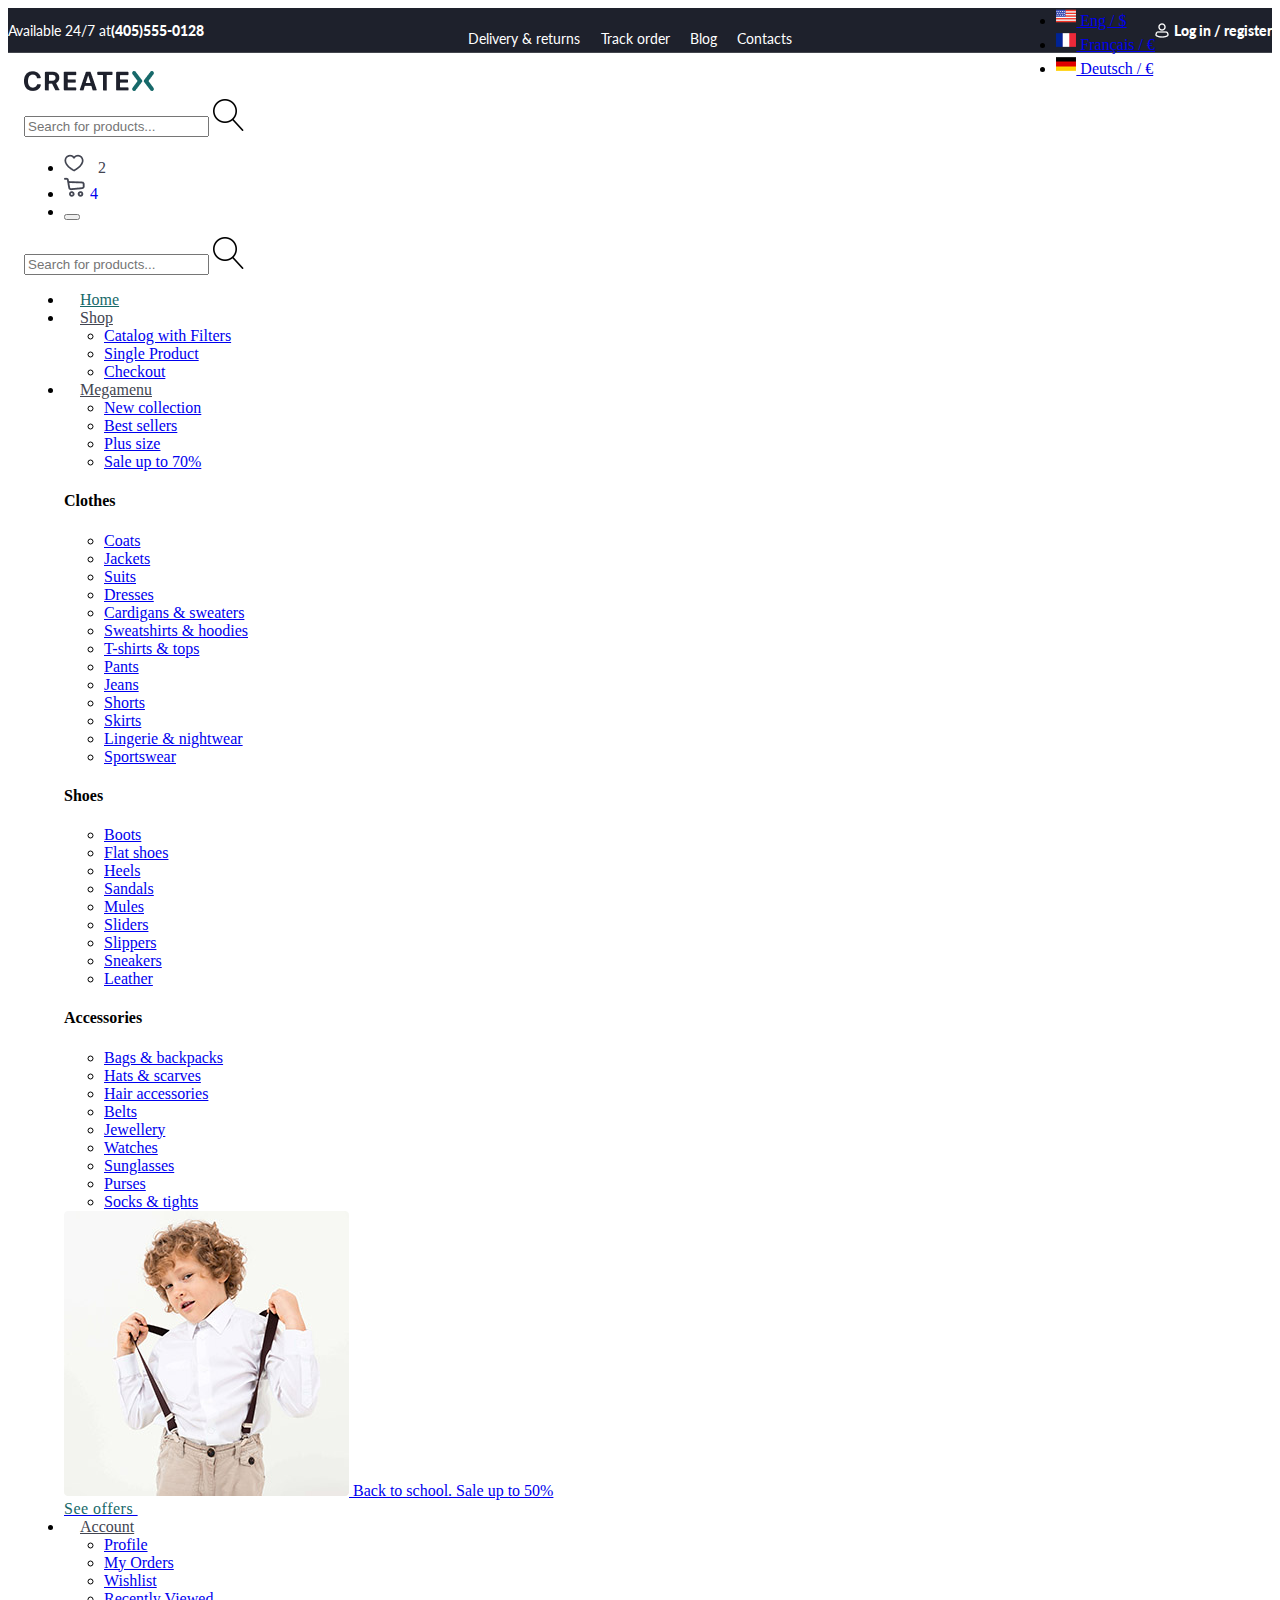
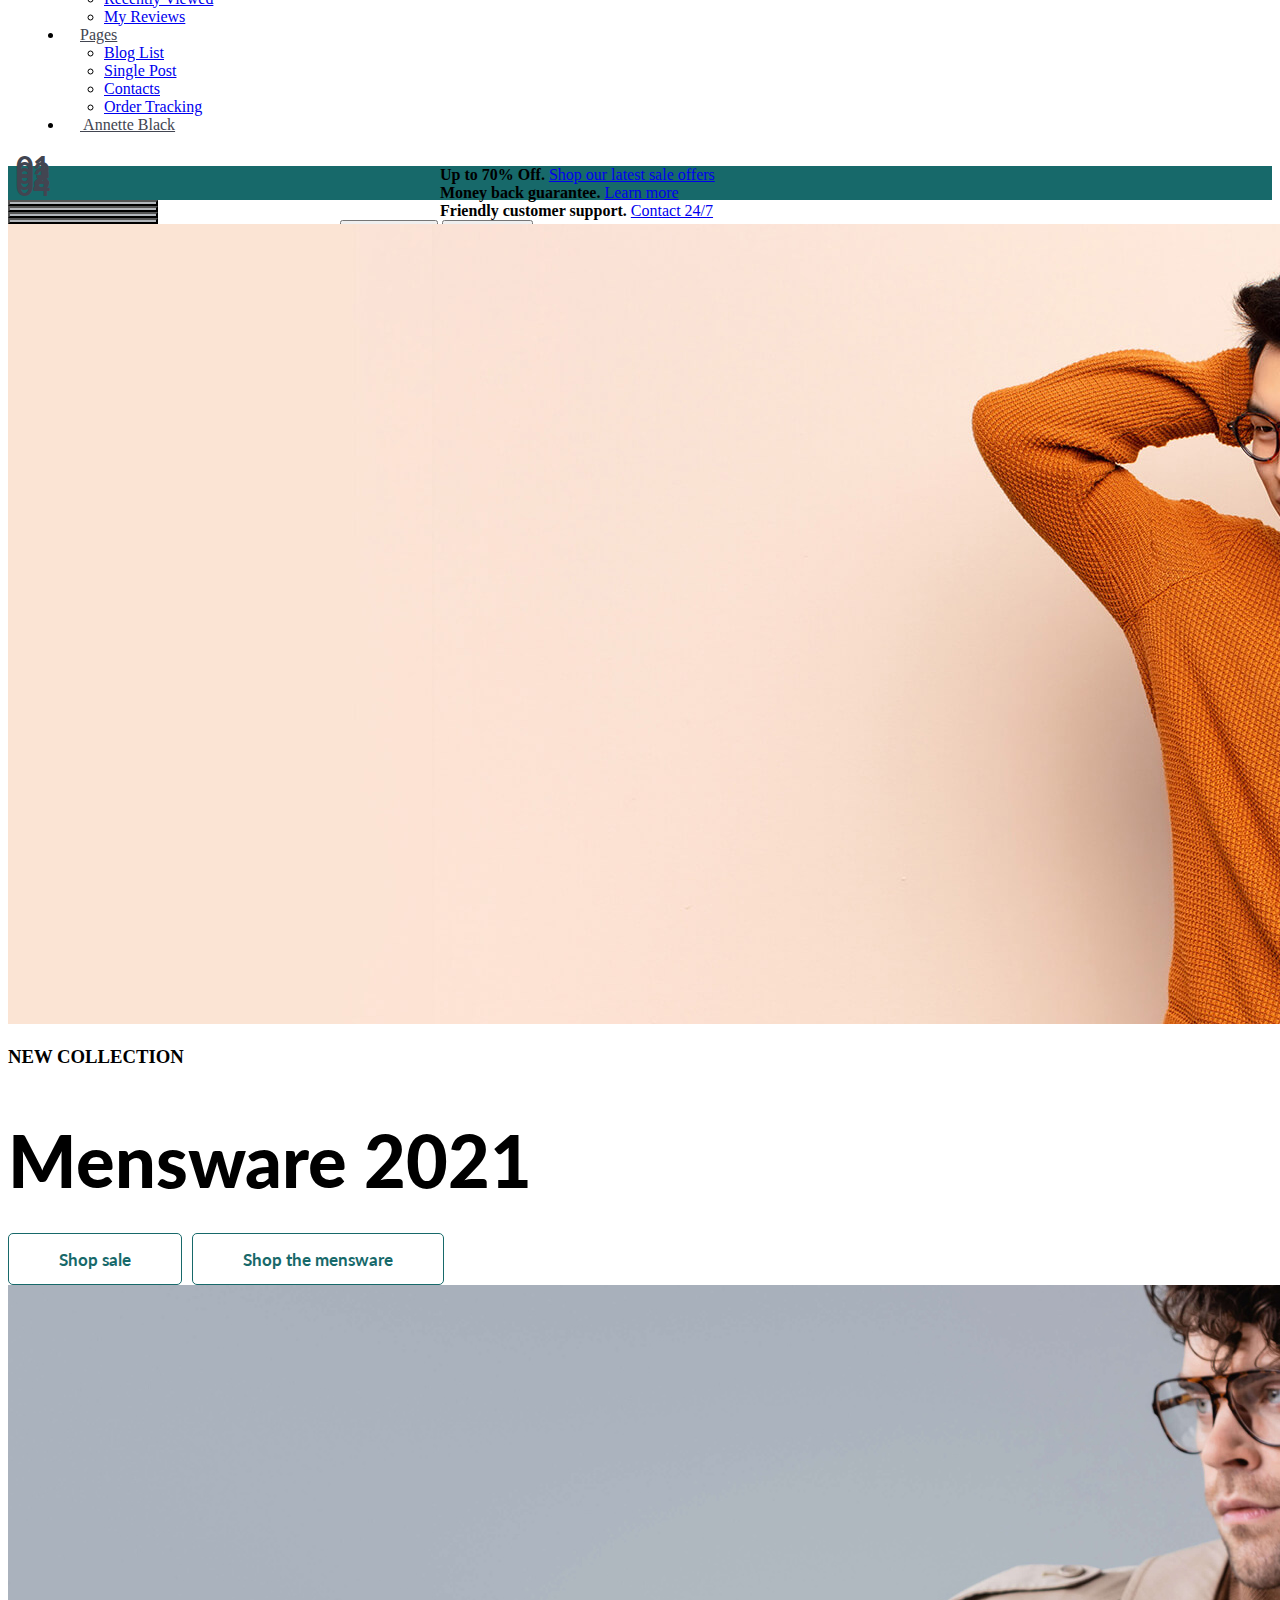
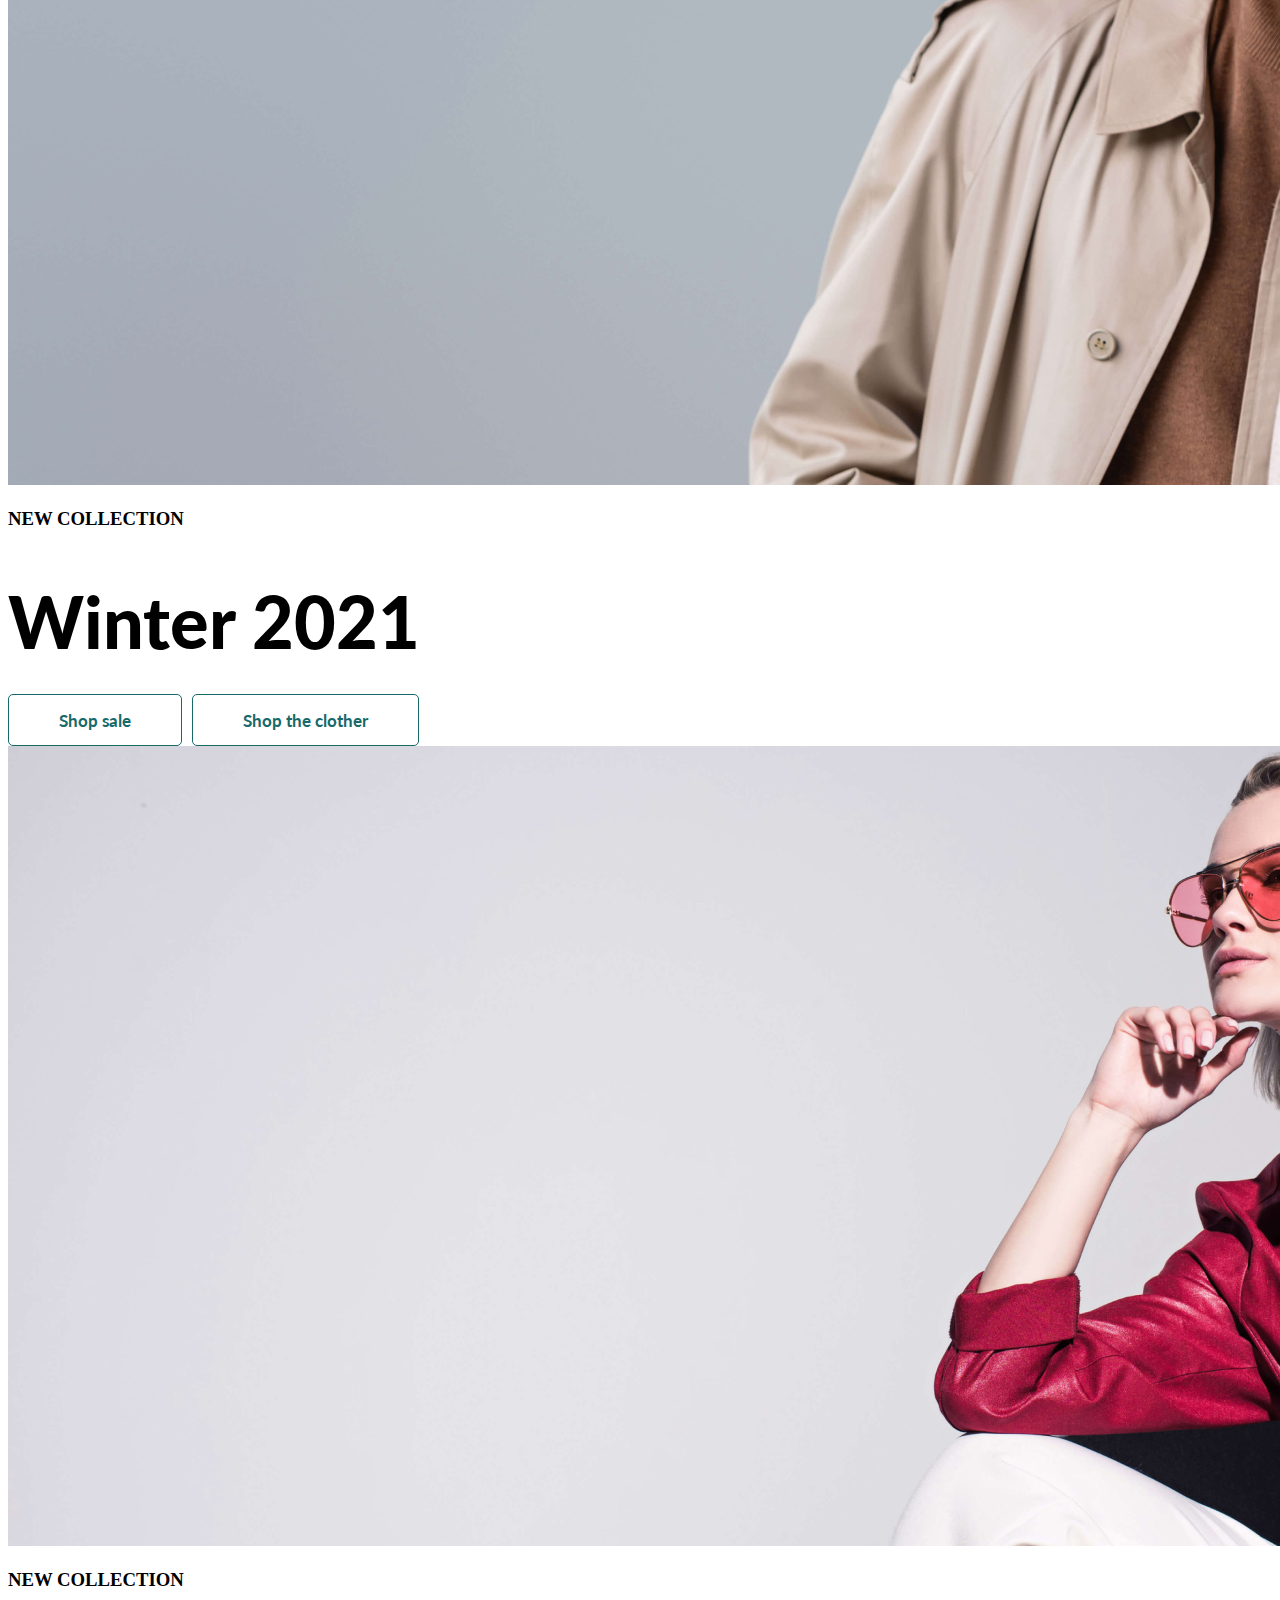
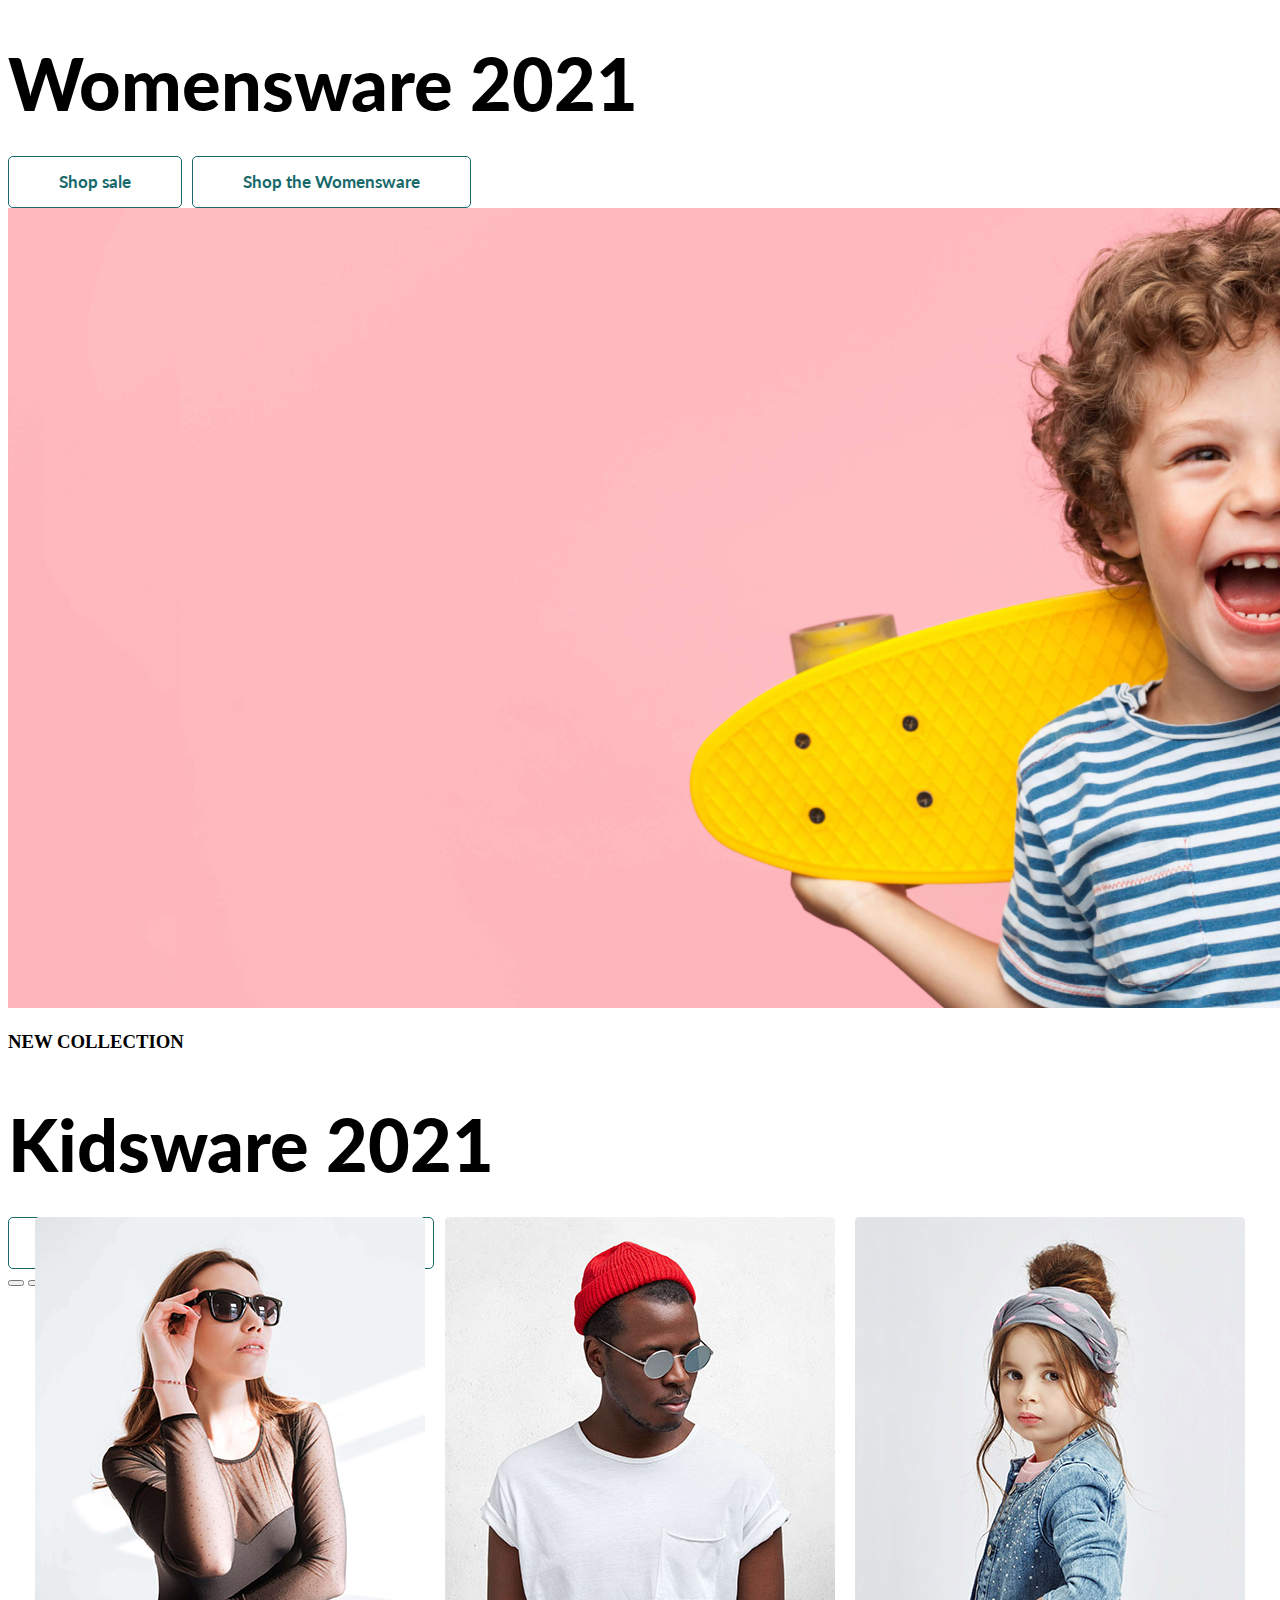
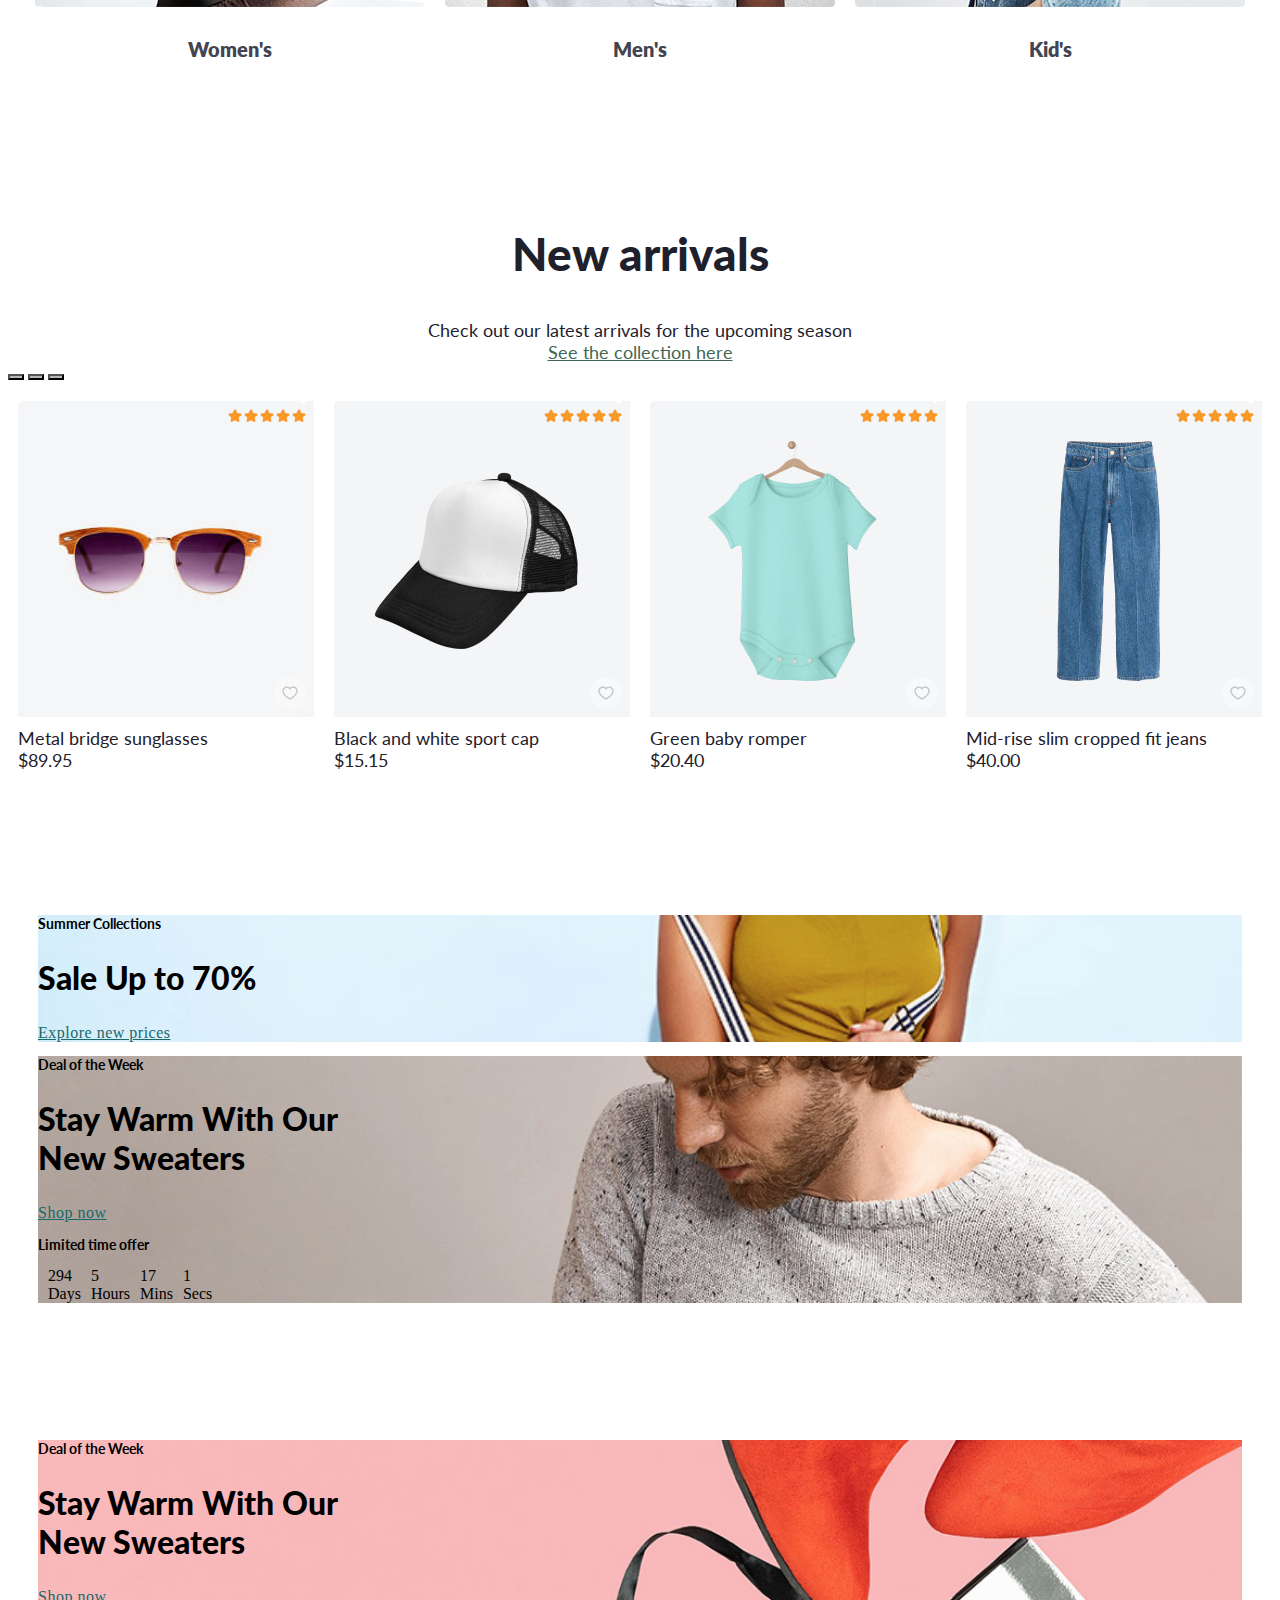
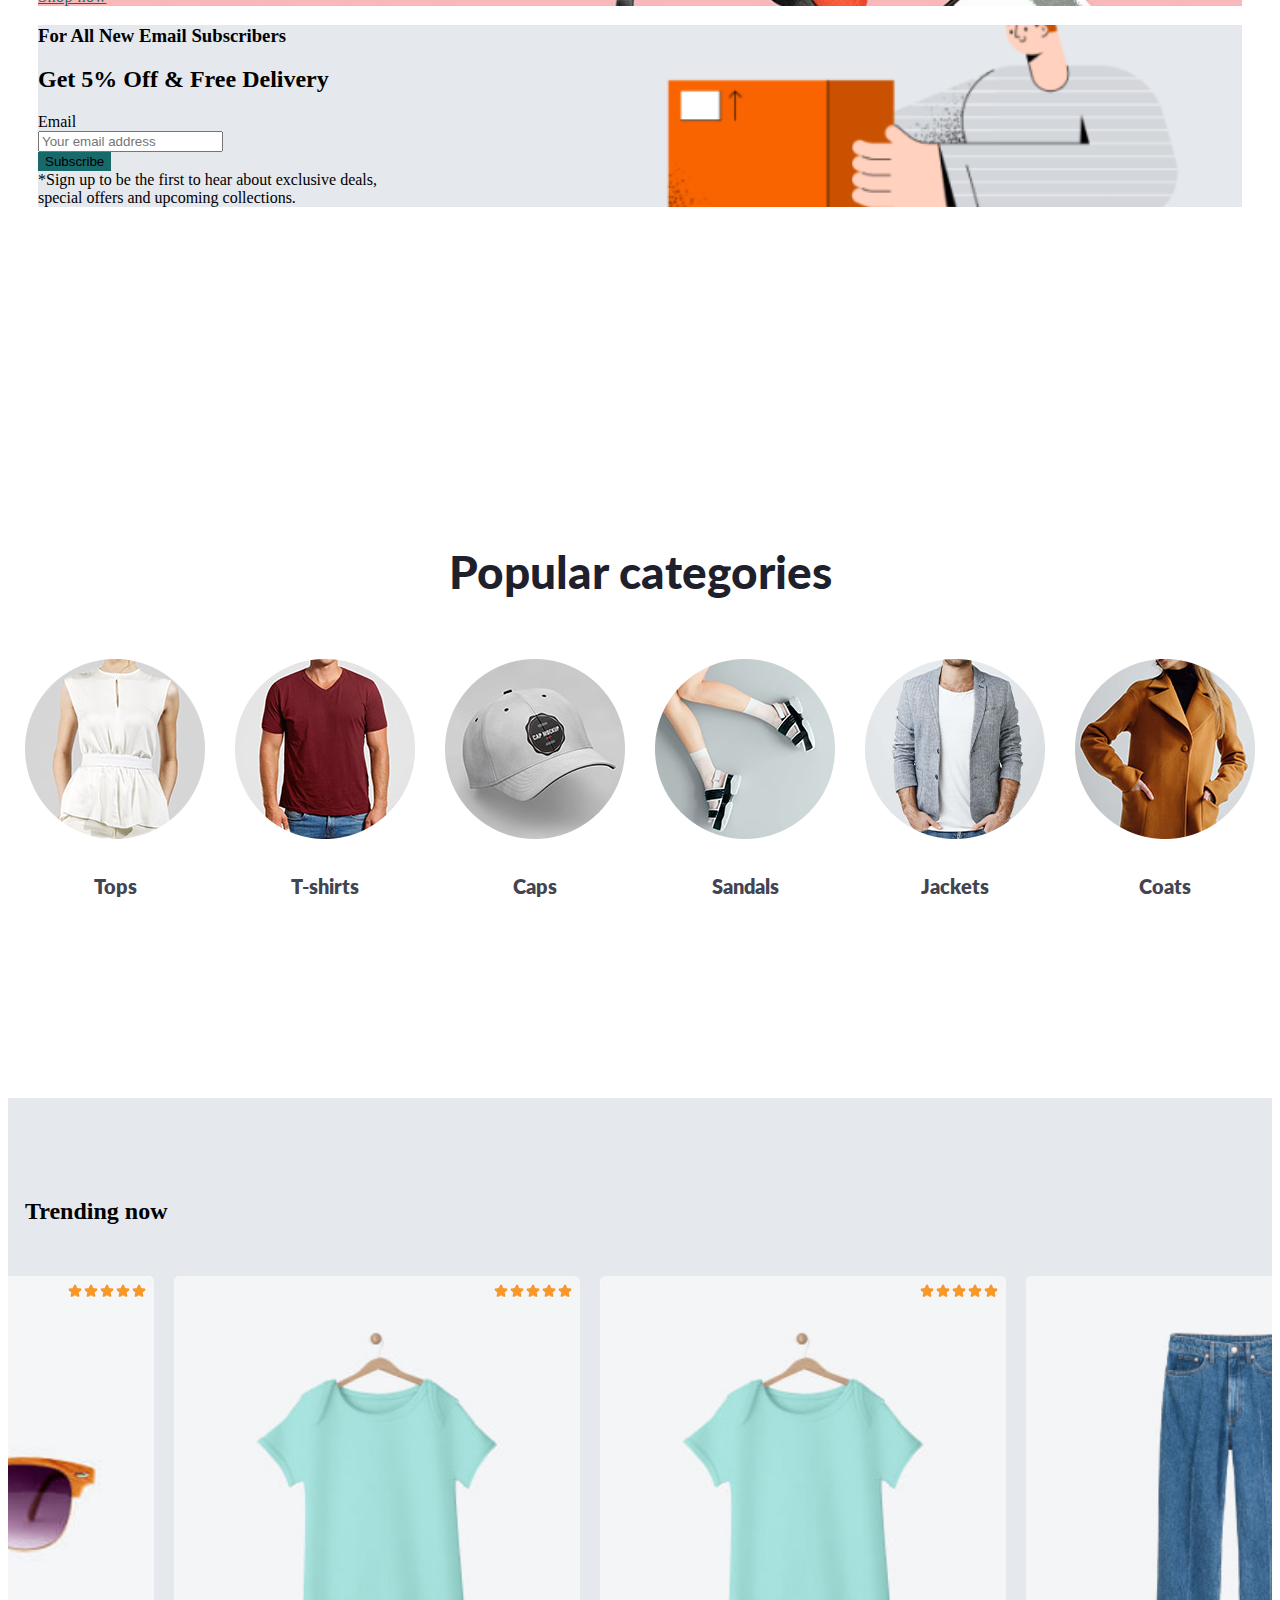
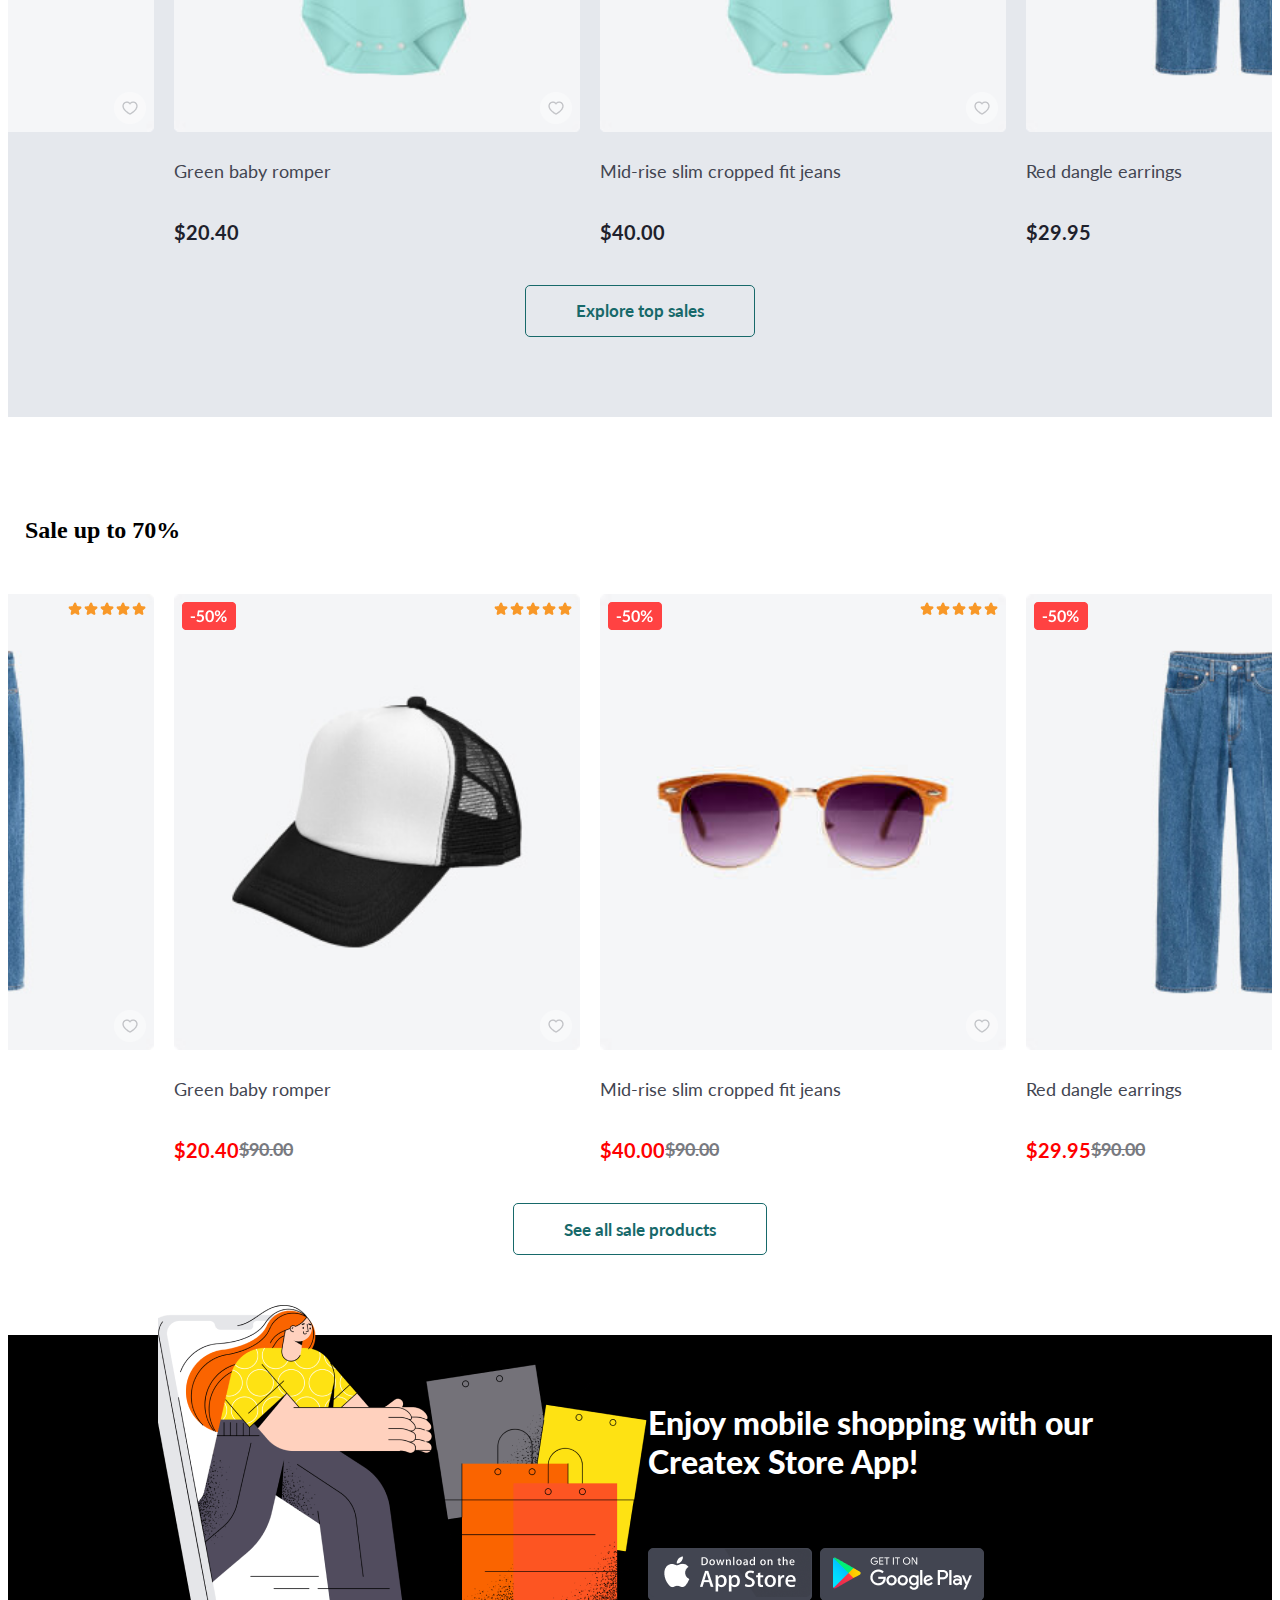
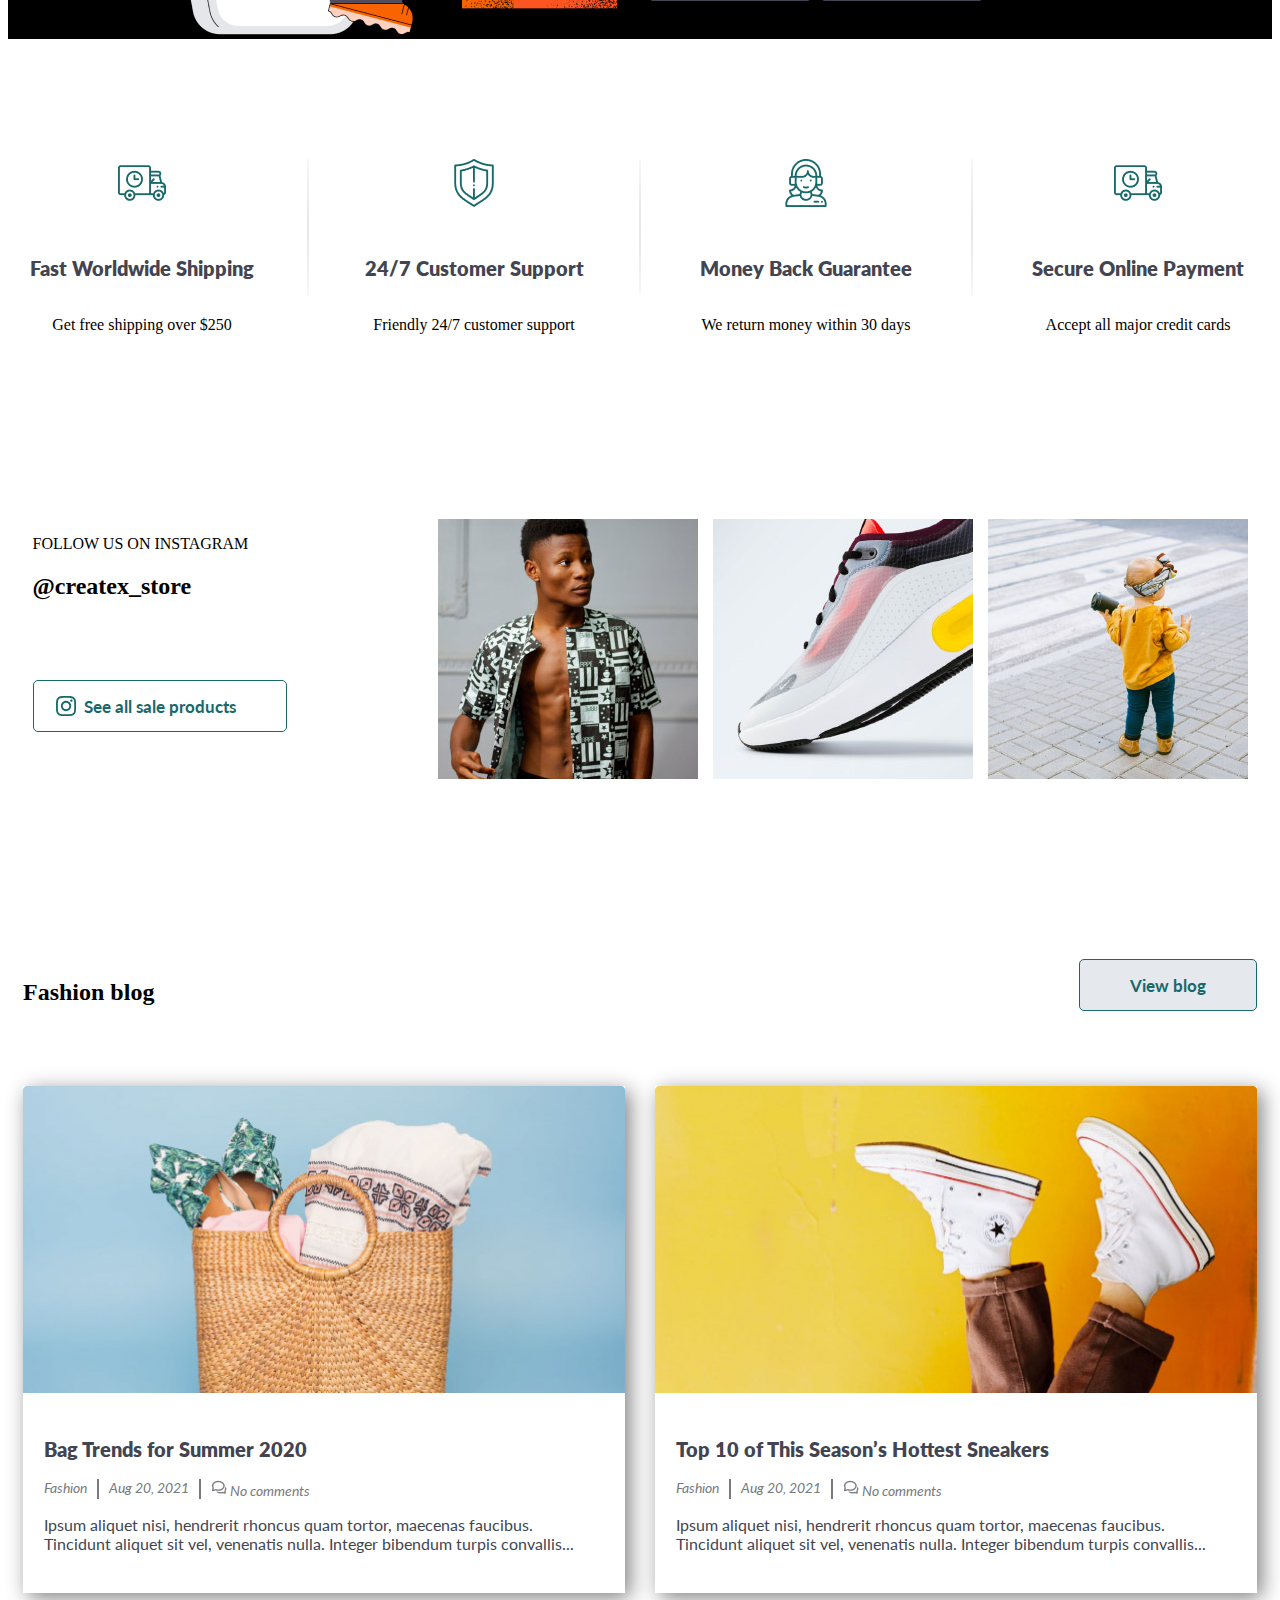
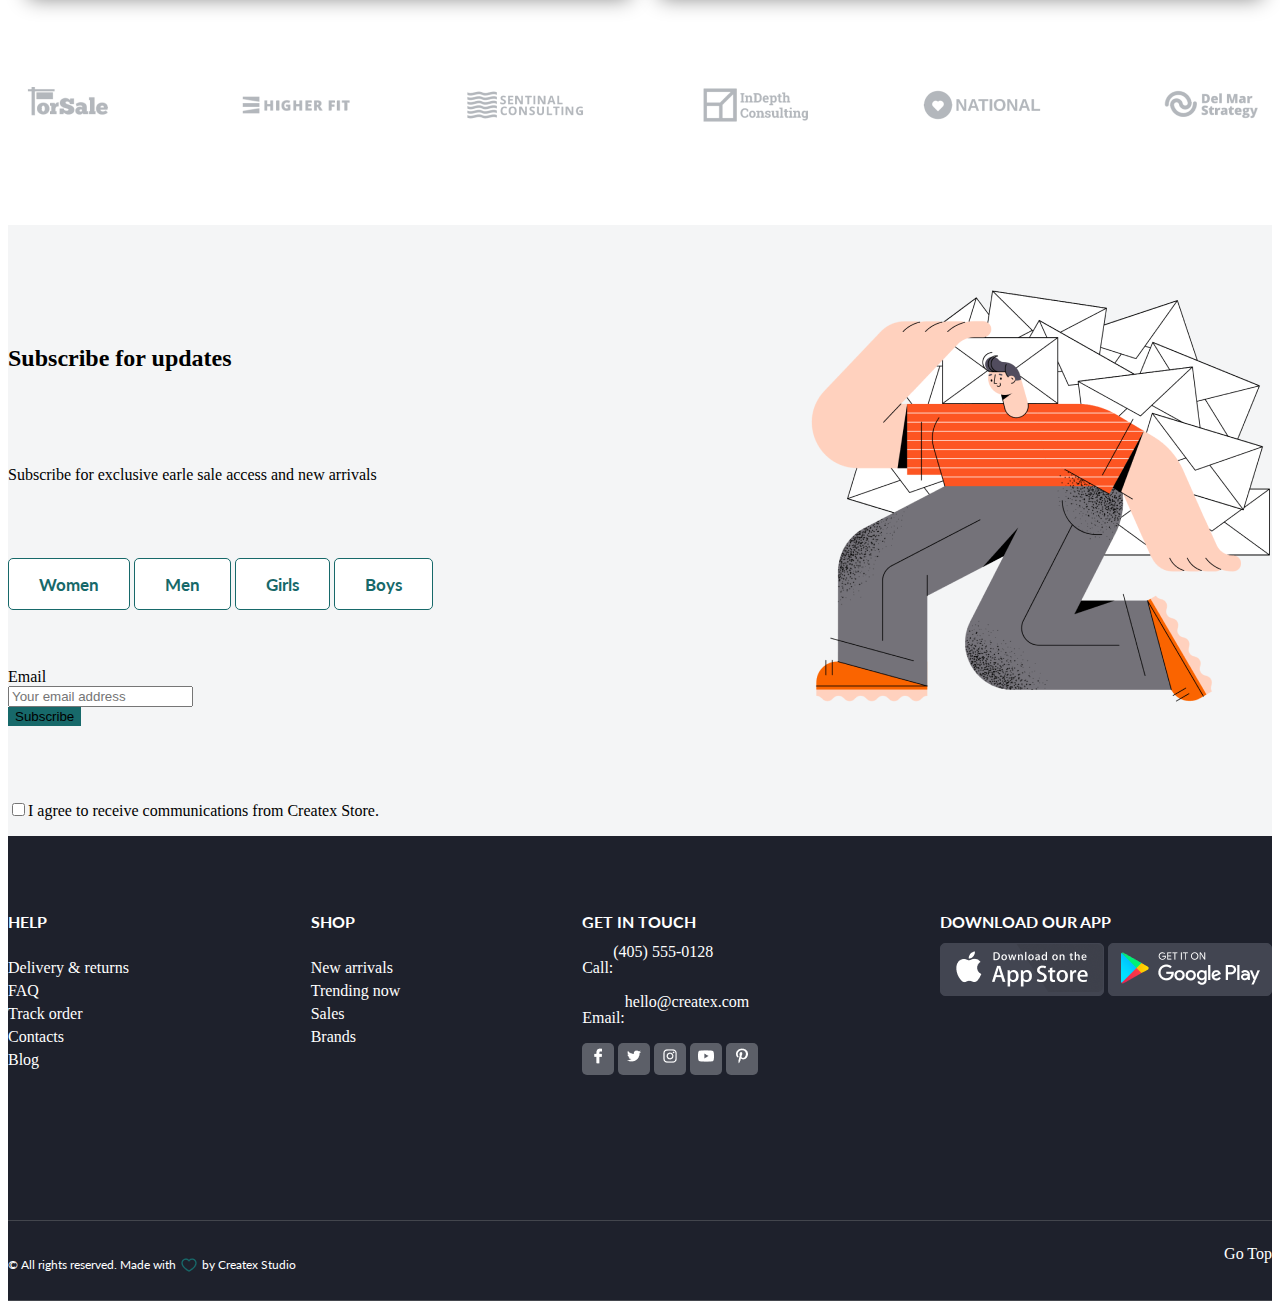
<file: index.html>
<!doctype html>
<html lang="en">

<head>
    <!-- Required meta tags -->
    <meta name="viewport" content="width=device-width, initial-scale=1">

    <!-- Bootstrap CSS -->
    <link href="https://cdn.jsdelivr.net/npm/bootstrap@5.1.3/dist/css/bootstrap.min.css" rel="stylesheet"
        integrity="sha384-1BmE4kWBq78iYhFldvKuhfTAU6auU8tT94WrHftjDbrCEXSU1oBoqyl2QvZ6jIW3" crossorigin="anonymous">

    <title>E-Commerce</title>
    <link rel="stylesheet" href="css/style.css">
    <link rel="preconnect" href="https://fonts.googleapis.com">
    <link rel="preconnect" href="https://fonts.gstatic.com" crossorigin>
    <link href="https://fonts.googleapis.com/css2?family=Kelly+Slab&family=Lato:wght@700&display=swap" rel="stylesheet">
    <script src="script/jquery-3.6.0.js"></script>
</head>

<body>
    <div class="section footer_color">
        <div class="container">
        <div class="row">
            <div class="col-12">
                <div class="header">
                        <div class="topbar">
                            <div class="topbar_cont_tel">
                                <span> Available 24/7 at </span><a href="tel:+(405) 555-0128"> (405)555-0128</a>
                            </div>
                        </div>
                        <div class="link_nav_topbar">
                            <ul class="link_nav_topbar_list">
                                <a href="">
                                    <li>Delivery & returns</li>
                                </a>
                                <a href="">
                                    <li>Track order</li>
                                </a>                                
                                <a href="">
                                    <li>Blog</li>
                                </a>
                                <a href="">
                                    <li>Contacts</li>
                                </a>
                            </ul>
                        </div>
                        <div class="topbar_lang_login_box">
                            <div class="dropbox_language_select">
                                <div class="dropdown">
                                    <a class="btn btn-secondary dropdown-toggle btn_language" href="#" role="button" id="dropdownMenuLink" data-bs-toggle="dropdown" aria-expanded="false">
                                        <img src="img\en.png" class="mr-2" width="20" alt="English">
                                        Eng / $</a></li>
                                    </a>
                                  
                                    <ul class="dropdown-menu" aria-labelledby="dropdownMenuLink">
                                      <li><a class="dropdown-item" href="#">                        
                                        <img src="img\en.png" class="mr-2" width="20" alt="English">
                                        Eng / $</a></li>
                                      <li><a class="dropdown-item" href="#">                       
                                     <img src="img\fr.png" class="mr-2" width="20" alt="Français">
                                        Français / €                                          
                                      </a></li>
                                      <li><a class="dropdown-item" href="#">                        
                                        <img src="img\de.png" class="mr-2" width="20" alt="Deutsch">
                                        Deutsch / €</a></li>
                                    </ul>
                                  </div>
                            </div>
                            <div class="login_topbar">
                                <img src="img\Person.png"alt="person" style="margin-right: 5px;">
                                <a href="#login">Log in / register</a>
                            </div>
                        </div>
                </div>
            </div>
        </div>
    </div>
    </div>
    <div class="section">
        <div class="row">
            <div class="col-12">
                    <div class="navbar navbar-expand-lg navbar-light bg-light navbar-sticky" data-fixed-element="">
                        <div class="container px-0 px-xl-3">
                          <a href="index.html" class="navbar-brand order-lg-1 me-0 pe-lg-3 me-lg-4">
                            <img src="img\logo.png" alt="Createx Logo" width="130">
                          </a>
                          <!-- Search desktop -->
                          <div class="input-group ms-4 d-lg-block d-none order-lg-3" style="max-width: 21rem;">
                            <input class="form-control w-100 pe-5 rounded" type="text" placeholder="Search for products...">
                            <i class="ci-search lead position-absolute end-0 top-50 translate-middle-y me-3 zindex-5"></i>
                          </div>
                          <!-- Toolbar -->
                          <div class="d-flex align-items-center order-lg-3">
                            <ul class="nav nav-tools flex-nowrap cart_wish">
                              <li class="nav-item d-lg-block d-none mb-0">
                                <a href="account-wishlist.html" class="nav-tool">
                                    <img src="img\heart.png" alt="heart">
                                  <span class="nav-tool-label">2</span>
                                </a>
                              </li>
                              <li class="divider-vertical mb-0 d-lg-block d-none"></li>
                              <li class="nav-item align-self-center mb-0">
                                <a href="#" class="nav-tool pe-lg-0" data-bs-toggle="offcanvas" data-bs-target="#cart">
                                  <img src="img\Cart.png" alt="heart">
                                  <span class="badge bg-success align-middle mt-n1 ms-2 px-2 py-1 fs-xs">4</span>
                                </a>
                              </li>
                              <li class="divider-vertical mb-0 d-lg-none d-block"></li>
                              <li class="nav-item mb-0">
                                <button class="navbar-toggler mt-n1 me-n3" type="button" data-bs-toggle="collapse" data-bs-target="#navbarCollapse" aria-expanded="false">
                                  <span class="navbar-toggler-icon"></span>
                                </button>
                              </li>
                            </ul>
                          </div>
                          <!-- Navbar collapse -->
                          <nav class="collapse navbar-collapse order-lg-2" id="navbarCollapse">
                            <!-- Search mobile -->
                            <div class="input-group mb-0 d-lg-none d-block">
                              <input class="form-control w-100 ps-5 rounded-0 border-0" type="text" placeholder="Search for products...">
                              <i class="ci-search lead position-absolute start-0 top-50 translate-middle-y ms-3 zindex-5"></i>
                            </div>
                            <!-- Menu -->
                            <ul class="navbar-nav me-auto">
                              <li class="nav-item">
                                <a href="index.html" class="nav-link active">Home</a>
                              </li>
                              <li class="nav-item dropdown">
                                <a href="#" class="nav-link dropdown-toggle" data-bs-toggle="dropdown">Shop</a>
                                <ul class="dropdown-menu">
                                  <li><a href="shop-catalog.html" class="dropdown-item">Catalog with Filters</a></li>
                                  <li><a href="shop-single.html" class="dropdown-item">Single Product</a></li>
                                  <li><a href="checkout.html" class="dropdown-item">Checkout</a></li>
                                </ul>
                              </li>
                              <li class="nav-item dropdown mega-dropdown">
                                <a href="#" class="nav-link dropdown-toggle" data-bs-toggle="dropdown">Megamenu</a>
                                <div class="dropdown-menu">
                                  <div class="container pt-lg-1 pb-lg-3">
                                    <div class="row">
                                      <div class="col-lg-2 col-md-3 py-2">
                                        <ul class="list-unstyled">
                                          <li><a href="#" class="dropdown-item">New collection</a></li>
                                          <li><a href="#" class="dropdown-item">Best sellers</a></li>
                                          <li><a href="#" class="dropdown-item">Plus size</a></li>
                                          <li><a href="#" class="dropdown-item text-danger">Sale up to 70%</a></li>
                                        </ul>
                                      </div>
                                      <div class="col-lg-2 col-md-3 py-2">
                                        <h4 class="fs-sm text-uppercase pt-1 mb-2">Clothes</h4>
                                        <ul class="list-unstyled">
                                          <li><a href="#" class="dropdown-item">Coats</a></li>
                                          <li><a href="#" class="dropdown-item">Jackets</a></li>
                                          <li><a href="#" class="dropdown-item">Suits</a></li>
                                          <li><a href="#" class="dropdown-item">Dresses</a></li>
                                          <li><a href="#" class="dropdown-item">Cardigans &amp; sweaters</a></li>
                                          <li><a href="#" class="dropdown-item">Sweatshirts &amp; hoodies</a></li>
                                          <li><a href="#" class="dropdown-item">T-shirts &amp; tops</a></li>
                                          <li><a href="#" class="dropdown-item">Pants</a></li>
                                          <li><a href="#" class="dropdown-item">Jeans</a></li>
                                          <li><a href="#" class="dropdown-item">Shorts</a></li>
                                          <li><a href="#" class="dropdown-item">Skirts</a></li>
                                          <li><a href="#" class="dropdown-item">Lingerie &amp; nightwear</a></li>
                                          <li><a href="#" class="dropdown-item">Sportswear</a></li>
                                        </ul>
                                      </div>
                                      <div class="col-lg-2 col-md-3 py-2">
                                        <h4 class="fs-sm text-uppercase pt-1 mb-2">Shoes</h4>
                                        <ul class="list-unstyled">
                                          <li><a href="#" class="dropdown-item">Boots</a></li>
                                          <li><a href="#" class="dropdown-item">Flat shoes</a></li>
                                          <li><a href="#" class="dropdown-item">Heels</a></li>
                                          <li><a href="#" class="dropdown-item">Sandals</a></li>
                                          <li><a href="#" class="dropdown-item">Mules</a></li>
                                          <li><a href="#" class="dropdown-item">Sliders</a></li>
                                          <li><a href="#" class="dropdown-item">Slippers</a></li>
                                          <li><a href="#" class="dropdown-item">Sneakers</a></li>
                                          <li><a href="#" class="dropdown-item">Leather</a></li>
                                        </ul>
                                      </div>
                                      <div class="col-lg-2 col-md-3 py-2">
                                        <h4 class="fs-sm text-uppercase pt-1 mb-2">Accessories</h4>
                                        <ul class="list-unstyled">
                                          <li><a href="#" class="dropdown-item">Bags &amp; backpacks</a></li>
                                          <li><a href="#" class="dropdown-item">Hats &amp; scarves</a></li>
                                          <li><a href="#" class="dropdown-item">Hair accessories</a></li>
                                          <li><a href="#" class="dropdown-item">Belts</a></li>
                                          <li><a href="#" class="dropdown-item">Jewellery</a></li>
                                          <li><a href="#" class="dropdown-item">Watches</a></li>
                                          <li><a href="#" class="dropdown-item">Sunglasses</a></li>
                                          <li><a href="#" class="dropdown-item">Purses</a></li>
                                          <li><a href="#" class="dropdown-item">Socks &amp; tights</a></li>
                                        </ul>
                                      </div>
                                      <div class="col-lg-1 d-none d-lg-block py-2">
                                        <span class="divider-vertical h-100 mx-auto"></span>
                                      </div>
                                      <div class="col-lg-3 d-none d-lg-block py-2">
                                        <a href="#" class="d-block text-decoration-none pt-1">
                                          <img src="img\image (21).png" class="d-block rounded mb-3" alt="Promo banner">
                                          <h7 class="fs-sm mb-3">Back to school. Sale up to 50%</h7>
                                          <div class="btn btn-outline-primary btn-sm">
                                            See offers
                                            <i class="ci-arrow-right ms-1"></i>
                                          </div>
                                        </a>
                                      </div>
                                    </div>
                                  </div>
                                </div>
                              </li>
                              <li class="nav-item dropdown">
                                <a href="#" class="nav-link dropdown-toggle" data-bs-toggle="dropdown">Account</a>
                                <ul class="dropdown-menu">
                                  <li><a href="account-profile.html" class="dropdown-item">Profile</a></li>
                                  <li><a href="account-orders.html" class="dropdown-item">My Orders</a></li>
                                  <li><a href="account-wishlist.html" class="dropdown-item">Wishlist</a></li>
                                  <li><a href="account-recently-viewed.html" class="dropdown-item">Recently Viewed</a></li>
                                  <li><a href="account-reviews.html" class="dropdown-item">My Reviews</a></li>
                                </ul>
                              </li>
                              <li class="nav-item dropdown">
                                <a href="#" class="nav-link dropdown-toggle" data-bs-toggle="dropdown">Pages</a>
                                <ul class="dropdown-menu">
                                  <li><a href="blog.html" class="dropdown-item">Blog List</a></li>
                                  <li><a href="blog-single.html" class="dropdown-item">Single Post</a></li>
                                  <li><a href="contacts.html" class="dropdown-item">Contacts</a></li>
                                  <li><a href="order-tracking.html" class="dropdown-item">Order Tracking</a></li>
                                </ul>
                              </li>
                              <li class="nav-item">
                                <a href="account-profile.html" class="nav-link d-lg-none">
                                  <i class="ci-profile fs-base align-middle me-1"></i>
                                  Annette Black
                                </a>
                              </li>
                            </ul>
                          </nav>
                        </div>
                      </div>
                </div>
        </div>
    </div>
    <div class="section">
        <div class="row">
            <div class="col-12">
                <div class="under_menu">
                    <div id="carouselExampleControls1" class="carousel slide" data-bs-ride="carousel">
                        <div class="carousel-inner green_carousel">
                          <div class="carousel-item active">
                            <div class="fs-xs text-light px-2 tns-item tns-normal" id="tns1-item0" aria-hidden="true" tabindex="-1">
                                <strong class="me-1">Up to 70% Off.</strong>
                                <a href="#" class="text-light">Shop our latest sale offers</a>
                              </div>
                          </div>
                          <div class="carousel-item">
                            <div class="fs-xs text-light px-2 tns-item tns-normal" id="tns1-item1" aria-hidden="true" tabindex="-1">
                                <strong class="me-1">Money back guarantee.</strong>
                                <a href="#" class="text-light">Learn more</a>
                              </div>
                          </div>
                          <div class="carousel-item">
                            <div class="fs-xs text-light px-2 tns-item tns-slide-active tns-fadeIn" id="tns1-item2" >
                                <strong class="me-1">Friendly customer support.</strong>
                                <a href="#" class="text-light">Contact 24/7</a>
                              </div>
                          </div>
                        </div>
                        <button class="carousel-control-prev button_undermenu_prev_position" type="button" data-bs-target="#carouselExampleControls1"  data-bs-slide="prev">
                          <span class="carousel-control-prev-icon button_undermenu_prev" aria-hidden="true"></span>
                          <span class="visually-hidden">Предыдущий</span>
                        </button>
                        <button class="carousel-control-next button_undermenu_next_position" type="button" data-bs-target="#carouselExampleControls1"  data-bs-slide="next">
                          <span class="carousel-control-next-icon  button_undermenu_next" aria-hidden="true"></span>
                          <span class="visually-hidden">Следующий</span>
                        </button>
                      </div>
                </div>
            </div>
        </div>
    </div>
    <div class="section">
        <div class="row">
            <div class="col-12">
                <div class="header_carousel">
                    <div id="demo" class="carousel slide" data-bs-ride="carousel">

                        <!-- Indicators/dots -->
                        <div class="carousel-indicators carind_position_change">
                            <button type="button" data-bs-target="#demo" data-bs-slide-to="0" class="active">
                                <div class="butt_inside">01</div>
                            </button>
                            <button type="button" data-bs-target="#demo" data-bs-slide-to="1">
                                <div class="butt_inside">02</div>
                            </button>
                            <button type="button" data-bs-target="#demo" data-bs-slide-to="2">
                                <div class="butt_inside">03</div>
                            </button>
                            <button type="button" data-bs-target="#demo" data-bs-slide-to="2">
                                <div class="butt_inside">04</div>
                            </button>
                        </div>

                        <!-- The slideshow/carousel -->
                        <div class="carousel-inner">
                            <div class="carousel-item active">
                                <img src="img\image.png" alt="Los Angeles" class="d-block w-100">
                                <div class="carousel-caption nav_button_carousel_demo">
                                    <h3>NEW COLLECTION</h3>
                                    <H1>Mensware 2021</H1>
                                    <div class="button_on_slider">
                                        <button id="green_button" class="sales_button">Shop sale</button>
                                        <button id="green_button" class="sales_button">Shop the mensware</button>
                                    </div>
                                </div>
                            </div>
                            <div class="carousel-item">
                                <img src="img\02.jpg" alt="Chicago" class="d-block w-100">
                                <div class="carousel-caption nav_button_carousel_demo">
                                    <h3>NEW COLLECTION</h3>
                                    <H1>Winter 2021</H1>
                                    <div class="button_on_slider">
                                        <button id="green_button" class="sales_button">Shop sale</button>
                                        <button id="green_button" class="sales_button">Shop the clother</button>
                                    </div>
                                </div>
                            </div>
                            <div class="carousel-item">
                                <img src="img\03.jpg" alt="New York" class="d-block w-100">
                                <div class="carousel-caption nav_button_carousel_demo">
                                    <h3>NEW COLLECTION</h3>
                                    <H1>Womensware 2021</H1>
                                    <div class="button_on_slider">
                                        <button id="green_button" class="sales_button">Shop sale</button>
                                        <button id="green_button" class="sales_button">Shop the Womensware</button>
                                    </div>
                                </div>
                            </div>
                            <div class="carousel-item">
                                <img src="img\04.jpg" alt="New York" class="d-block w-100">
                                <div class="carousel-caption nav_button_carousel_demo">
                                    <h3>NEW COLLECTION</h3>
                                    <H1>Kidsware 2021</H1>
                                    <div class="button_on_slider">
                                        <button id="green_button" class="sales_button">Shop sale</button>
                                        <button id="green_button" class="sales_button">Shop the kidsware</button>
                                    </div>
                                </div>
                            </div>
                        </div>

                        <!-- Left and right controls/icons -->
                        <button class="carousel-control-prev" type="button" data-bs-target="#demo" data-bs-slide="prev">
                            <span class="carousel-control-prev-icon"></span>
                        </button>
                        <button class="carousel-control-next" type="button" data-bs-target="#demo" data-bs-slide="next">
                            <span class="carousel-control-next-icon"></span>
                        </button>
                    </div>
                </div>
            </div>
        </div>
    </div>
    <div class="section">
        <div class="container">
            <div class="row">
                <div class="col-12">
                    <div class="header_select_catalogue">
                        <div class="header_image_select">
                            <div class="header_image_select_box">
                                <div class=img_header_image_select>
                                    <img src="img/image (1).png" alt="#">
                                </div>
                                <div class=h3_header_image_select>
                                    <h3>Women's</h3>
                                </div>
                            </div>
                            <div class="header_image_select_box">
                                <div class=img_header_image_select>
                                    <img src="img/image (2).png" alt="#">
                                </div>
                                <div class=h3_header_image_select>
                                    <h3>Men's</h3>
                                </div>
                            </div>
                            <div class="header_image_select_box">
                                <div class=img_header_image_select>
                                    <img src="img/image (3).png" alt="#">
                                </div>
                                <div class=h3_header_image_select>
                                    <h3>Kid's</h3>
                                </div>
                            </div>
                        </div>
                    </div>
                </div>
            </div>
        </div>
    </div>
    <div class="section">
        <div class="row">
            <div class="col-12">
                <div class="new_arrivals">
                    <h2>New arrivals</h2>
                    <p>
                        Check out our latest arrivals for the upcoming season <br>
                    </p>
                    <a href="#See the collection here">See the collection here</a>
                    <div class="new_arrivals_widget">
                        <div id="demo1" class="carousel slide">

                            <!-- Indicators/dots -->
                            <div class="carousel-indicators indicators_margin">
                                <button type="button" data-bs-target="#demo1" data-bs-slide-to="0"
                                    class="active"></button>
                                <button type="button" data-bs-target="#demo1" data-bs-slide-to="1"></button>
                                <button type="button" data-bs-target="#demo1" data-bs-slide-to="2"></button>
                            </div>

                            <!-- The slideshow/carousel -->
                            <div class="carousel-inner add_param">
                                <div class="carousel-item carous_image">
                                    <div class="clothers_box">
                                        <div class="clothers_img" id="c2">
                                            <img src="img/rating.png" alt="">
                                            <img src="img/wishlist.png" alt="">

                                        </div>
                                        <div class="clothers_name">
                                            <p>Metal bridge sunglasses</p>
                                        </div>
                                        <div class="clothers_price">
                                            <p>$89.95</p>
                                        </div>

                                    </div>
                                    <div class="clothers_box">
                                        <div class="clothers_img" id="c1">
                                            <img src="img/rating.png" alt="">
                                            <img src="img/wishlist.png" alt="">
                                        </div>
                                        <div class="clothers_name">
                                            <p>Black and white sport cap</p>
                                        </div>
                                        <div class="clothers_price">
                                            <p>$15.15</p>
                                        </div>

                                    </div>
                                    <div class="clothers_box">
                                        <div class="clothers_img" id="c3">
                                            <img src="img/rating.png" alt="">
                                            <img src="img/wishlist.png" alt="">
                                        </div>
                                        <div class="clothers_name">
                                            <p>Green baby romper</p>
                                        </div>
                                        <div class="clothers_price">
                                            <p>$20.40</p>
                                        </div>

                                    </div>
                                    <div class="clothers_box">
                                        <div class="clothers_img" id="c4">
                                            <img src="img/rating.png" alt="">
                                            <img src="img/wishlist.png" alt="">
                                        </div>
                                        <div class="clothers_name">
                                            <p>Mid-rise slim cropped fit jeans</p>
                                        </div>
                                        <div class="clothers_price">
                                            <p>$40.00</p>
                                        </div>

                                    </div>
                                    <div class="clothers_box">
                                        <div class="clothers_img" id="c5">
                                            <img src="img/rating.png" alt="">
                                            <img src="img/wishlist.png" alt="">
                                        </div>
                                        <div class="clothers_name">
                                            <p>Red dangle earrings</p>
                                        </div>
                                        <div class="clothers_price">
                                            <p>29.95</p>
                                        </div>

                                    </div>
                                    <div class="clothers_box">
                                        <div class="clothers_img" id="c6">
                                            <img src="img/rating.png" alt="">
                                            <img src="img/wishlist.png" alt="">
                                        </div>
                                        <div class="clothers_name">
                                            <p>Baby shoes with laces</p>
                                        </div>
                                        <div class="clothers_price">
                                            <p>$30.60</p>
                                        </div>

                                    </div>
                                </div>
                                <div class="carousel-item carous_image active">
                                    <div class="clothers_box">
                                        <div class="clothers_img" id="c6">
                                            <img src="img/rating.png" alt="">
                                            <img src="img/wishlist.png" alt="">
                                        </div>
                                        <div class="clothers_name">
                                            <p>Baby shoes with laces</p>
                                        </div>
                                        <div class="clothers_price">
                                            <p>$30.60</p>
                                        </div>

                                    </div>
                                    <div class="clothers_box">
                                        <div class="clothers_img" id="c5">
                                            <img src="img/rating.png" alt="">
                                            <img src="img/wishlist.png" alt="">
                                        </div>
                                        <div class="clothers_name">
                                            <p>Red dangle earrings</p>
                                        </div>
                                        <div class="clothers_price">
                                            <p>29.95</p>
                                        </div>

                                    </div>
                                    <div class="clothers_box">
                                        <div class="clothers_img" id="c4">
                                            <img src="img/rating.png" alt="">
                                            <img src="img/wishlist.png" alt="">
                                        </div>
                                        <div class="clothers_name">
                                            <p>Mid-rise slim cropped fit jeans</p>
                                        </div>
                                        <div class="clothers_price">
                                            <p>$40.00</p>
                                        </div>

                                    </div>
                                    <div class="clothers_box">
                                        <div class="clothers_img" id="c3">
                                            <img src="img/rating.png" alt="">
                                            <img src="img/wishlist.png" alt="">
                                        </div>
                                        <div class="clothers_name">
                                            <p>Green baby romper</p>
                                        </div>
                                        <div class="clothers_price">
                                            <p>$20.40</p>
                                        </div>

                                    </div>
                                    <div class="clothers_box">
                                        <div class="clothers_img" id="c2">
                                            <img src="img/rating.png" alt="">
                                            <img src="img/wishlist.png" alt="">
                                        </div>
                                        <div class="clothers_name">
                                            <p>Metal bridge sunglasses</p>
                                        </div>
                                        <div class="clothers_price">
                                            <p>$89.95</p>
                                        </div>

                                    </div>
                                    <div class="clothers_box">
                                        <div class="clothers_img" id="c1">
                                            <img src="img/rating.png" alt="">
                                            <img src="img/wishlist.png" alt="">
                                        </div>
                                        <div class="clothers_name">
                                            <p>Black and white sport cap</p>
                                        </div>
                                        <div class="clothers_price">
                                            <p>$15.15</p>
                                        </div>

                                    </div>
                                </div>
                                <div class="carousel-item carous_image">
                                    <div class="clothers_box">
                                        <div class="clothers_img" id="c4">
                                            <img src="img/rating.png" alt="">
                                            <img src="img/wishlist.png" alt="">
                                        </div>
                                        <div class="clothers_name">
                                            <p>Mid-rise slim cropped fit jeans</p>
                                        </div>
                                        <div class="clothers_price">
                                            <p>$40.00</p>
                                        </div>

                                    </div>
                                    <div class="clothers_box">
                                        <div class="clothers_img" id="c5">
                                            <img src="img/rating.png" alt="">
                                            <img src="img/wishlist.png" alt="">
                                        </div>
                                        <div class="clothers_name">
                                            <p>Red dangle earrings</p>
                                        </div>
                                        <div class="clothers_price">
                                            <p>$29.95</p>
                                        </div>

                                    </div>
                                    <div class="clothers_box">
                                        <div class="clothers_img" id="c2">
                                            <img src="img/rating.png" alt="">
                                            <img src="img/wishlist.png" alt="">
                                        </div>
                                        <div class="clothers_name">
                                            <p>Metal bridge sunglasses</p>
                                        </div>
                                        <div class="clothers_price">
                                            <p>$89.95</p>
                                        </div>

                                    </div>
                                    <div class="clothers_box">
                                        <div class="clothers_img" id="c3">
                                            <img src="img/rating.png" alt="">
                                            <img src="img/wishlist.png" alt="">
                                        </div>
                                        <div class="clothers_name">
                                            <p>Green baby romper</p>
                                        </div>
                                        <div class="clothers_price">
                                            <p>$20.40</p>
                                        </div>

                                    </div>
                                    <div class="clothers_box">
                                        <div class="clothers_img" id="c6">
                                            <img src="img/rating.png" alt="">
                                            <img src="img/wishlist.png" alt="">
                                        </div>
                                        <div class="clothers_name">
                                            <p>Baby shoes with laces</p>
                                        </div>
                                        <div class="clothers_price">
                                            <p>$30.60</p>
                                        </div>

                                    </div>
                                    <div class="clothers_box">
                                        <div class="clothers_img" id="c1">
                                            <img src="img/rating.png" alt="">
                                            <img src="img/wishlist.png" alt="">
                                        </div>
                                        <div class="clothers_name">
                                            <p>Black and white sport cap</p>
                                        </div>
                                        <div class="clothers_price">
                                            <p>$15.15</p>
                                        </div>

                                    </div>
                                </div>
                            </div>
                        </div>
                    </div>
                </div>
            </div>
        </div>
    </div>
    <div class="section">
        <div class="row">
            <div class="col-12">
                <div class="promotion_widget">
                    <div class="row mx-n2 widget_1">
                        <div class="col-lg-5 px-2 mb-3 ">
                            <div class="d-flex flex-column h-100 bg-size-cover bg-position-center-y rounded py-5 px-md-5 px-4 background_widget"
                                style="background-image: url(img/image_widget1.png);">
                                <div class="mt-md-3 mb-md-6 pb-6 px-md-2">
                                    <h3 class="mb-2 pb-1 font-size-sm text-uppercase">Summer Collections</h3>
                                    <h2 class="pb-3">Sale Up to 70%</h2>
                                    <a href="#" class="btn btn-outline-primary">Explore new prices</a>
                                </div>
                            </div>
                        </div>
                        <div class="col-lg-7 px-2 mb-3">
                            <div class="d-flex flex-column h-100 bg-size-cover bg-position-center-y rounded py-5 px-md-5 px-4 background_widget"
                                style="background-image: url(img/image_widget2.png);">
                                <div class="mt-md-3 mb-md-5 pb-5 px-md-2" style="max-width: 22rem;">
                                    <h3 class="mb-2 pb-1 font-size-sm text-uppercase">Deal of the Week</h3>
                                    <h2 class="pb-3">Stay Warm With Our New Sweaters</h2>
                                    <a href="#" class="btn btn-outline-primary">Shop now</a>
                                </div>
                                <div class="mb-md-3 px-md-2">
                                    <h3 class="mb-2 pb-1 font-size-sm text-uppercase">Limited time offer</h3>
                                    <div class="cs-countdown h3 mb-0" data-countdown="10/01/2022 07:00:00 PM">
                                        <div class="cs-countdown-days mb-0 t">
                                            <span class="cs-countdown-value">294</span>
                                            <span class="cs-countdown-label mt-1 font-size-sm text-body">Days</span>
                                        </div>
                                        <div class="cs-countdown-hours mb-0 t">
                                            <span class="cs-countdown-value" id="hour"></span>
                                            <span class="cs-countdown-label mt-1 font-size-sm text-body">Hours</span>
                                        </div>
                                        <div class="cs-countdown-minutes mb-0 t">
                                            <span class="cs-countdown-value" id="min"></span>
                                            <span class="cs-countdown-label mt-1 font-size-sm text-body">Mins</span>
                                        </div>
                                        <div class="cs-countdown-seconds mb-0 t">
                                            <span class="cs-countdown-value" id="sec"></span>
                                            <span class="cs-countdown-label mt-1 font-size-sm text-body">Secs</span>
                                        </div>
                                    </div>
                                </div>
                            </div>
                        </div>
                    </div>
                    <div class="row mx-n2 widget_1">
                        <div class="col-lg-7 px-2 mb-3">
                            <div class="d-flex flex-column h-100 bg-size-cover bg-position-center-y rounded py-5 px-md-5 px-4 background_widget"
                                style="background-image: url(img/image_widget3.png);">
                                <div class="mt-md-3 mb-md-5 pb-5 px-md-2" style="max-width: 22rem;">
                                    <h3 class="mb-2 pb-1 font-size-sm text-uppercase">Deal of the Week</h3>
                                    <h2 class="pb-3">Stay Warm With Our New Sweaters</h2>
                                    <a href="#" class="btn btn-outline-primary">Shop now</a>
                                </div>
                            </div>
                        </div>
                        <div class="col-lg-5 px-2 mb-3 ">
                            <div class="d-flex flex-column h-100 bg-size-cover bg-position-center-y rounded pt-5 pb-md-5 px-md-5 px-4 background_widget_email"
                                style="background-image: url(img/image_widget4.png);">
                                <div class="mt-md-3 mb-md-5 pb-6 px-md-2" style="max-width: 26rem;">
                                    <h3 class="mb-2 pb-1 font-size-sm text-uppercase">For All New Email Subscribers</h3>
                                    <h2 class="pb-2">Get 5% Off &amp; Free Delivery</h2>
                                    <form class="form-group needs-validation" novalidate="">
                                        <label for="sub-email">Email</label>
                                        <div class="input-group" style="max-width: 23rem;">
                                            <input type="email" id="sub-email" class="form-control"
                                                placeholder="Your email address" required="">
                                            <div class="input-group-append">
                                                <button type="submit" class="btn btn-primary">Subscribe</button>
                                            </div>
                                        </div>
                                    </form>
                                    <div class="font-size-sm" style="max-width: 23rem;">*Sign up to be the first to hear
                                        about exclusive deals, special
                                        offers and upcoming collections.</div>
                                </div>
                            </div>
                        </div>
                    </div>
                </div>
            </div>
        </div>
    </div>
    <div class="section">
        <div class="container">
            <div class="row">
                <div class="col-12">
                    <div class="widget_popular">
                        <h2>Popular categories</h2>
                        <div class="widget_popular_wrapper">
                            <div class="widget_popular_select_box">
                                <div class=img_widget_popular_select>
                                    <img src="img/image_popular_round1.png" alt="#">
                                </div>
                                <div class=h3_header_image_select>
                                    <h3>Tops</h3>
                                </div>
                            </div>
                            <div class="widget_popular_select_box">
                                <div class=img_widget_popular_select>
                                    <img src="img/image_popular_round2.png" alt="#">
                                </div>
                                <div class=h3_header_image_select>
                                    <h3>T-shirts</h3>
                                </div>
                            </div>
                            <div class="widget_popular_select_box">
                                <div class=img_widget_popular_select>
                                    <img src="img/image_popular_round3.png" alt="#">
                                </div>
                                <div class=h3_header_image_select>
                                    <h3>Caps</h3>
                                </div>
                            </div>
                            <div class="widget_popular_select_box">
                                <div class=img_widget_popular_select>
                                    <img src="img/image_popular_round4.png" alt="#">
                                </div>
                                <div class=h3_header_image_select>
                                    <h3>Sandals</h3>
                                </div>
                            </div>
                            <div class="widget_popular_select_box">
                                <div class=img_widget_popular_select>
                                    <img src="img/image_popular_round5.png" alt="#">
                                </div>
                                <div class=h3_header_image_select>
                                    <h3>Jackets</h3>
                                </div>
                            </div>
                            <div class="widget_popular_select_box">
                                <div class=img_widget_popular_select>
                                    <img src="img/image_popular_round6.png" alt="#">
                                </div>
                                <div class=h3_header_image_select>
                                    <h3>Coats</h3>
                                </div>
                            </div>
                        </div>
                    </div>
                </div>
            </div>
        </div>
    </div>
    <div class="section">
        <div class="row">
            <div class="col-12">
                <div class="widget_trending">
                    <div class="navigat_trending">
                        <h2>Trending now</h2>
                    </div>
                    <div id="demo2" class="carousel slide">
                        <!-- The slideshow/carousel -->
                        <div class="carousel-inner add_param add_param_new_arr">
                            <div class="carousel-item carous_image ">
                                <div class="clothers_box trending_widget">
                                    <div class="clothers_img new_arriv" id="c1">
                                        <img src="img/rating.png" alt="">
                                        <img src="img/wishlist.png" alt="">

                                    </div>
                                    <div class="clothers_name trending_color">
                                        <p>Metal bridge sunglasses</p>
                                    </div>
                                    <div class="clothers_price trending_color">
                                        <p>$89.95</p>
                                    </div>

                                </div>
                                <div class="clothers_box trending_widget">
                                    <div class="clothers_img new_arriv" id="c2">
                                        <img src="img/rating.png" alt="">
                                        <img src="img/wishlist.png" alt="">
                                    </div>
                                    <div class="clothers_name trending_color">
                                        <p>Black and white sport cap</p>
                                    </div>
                                    <div class="clothers_price trending_color">
                                        <p>$15.15</p>
                                    </div>

                                </div>
                                <div class="clothers_box trending_widget">
                                    <div class="clothers_img new_arriv" id="c3">
                                        <img src="img/rating.png" alt="">
                                        <img src="img/wishlist.png" alt="">
                                    </div>
                                    <div class="clothers_name trending_color">
                                        <p>Green baby romper</p>
                                    </div>
                                    <div class="clothers_price trending_color">
                                        <p>$20.40</p>
                                    </div>

                                </div>
                            </div>
                            <div class="carousel-item carous_image active">
                                <div class="clothers_box trending_widget">
                                    <div class="clothers_img new_arriv" id="c2">
                                        <img src="img/rating.png" alt="">
                                        <img src="img/wishlist.png" alt="">
                                    </div>
                                    <div class="clothers_name trending_color">
                                        <p>Baby shoes with laces</p>
                                    </div>
                                    <div class="clothers_price trending_color">
                                        <p>$30.60</p>
                                    </div>

                                </div>
                                <div class="clothers_box trending_widget">
                                    <div class="clothers_img new_arriv" id="c3">
                                        <img src="img/rating.png" alt="">
                                        <img src="img/wishlist.png" alt="">
                                    </div>
                                    <div class="clothers_name trending_color">
                                        <p>Red dangle earrings</p>
                                    </div>
                                    <div class="clothers_price trending_color">
                                        <p>29.95</p>
                                    </div>

                                </div>
                                <div class="clothers_box trending_widget">
                                    <div class="clothers_img new_arriv" id="c4">
                                        <img src="img/rating.png" alt="">
                                        <img src="img/wishlist.png" alt="">
                                    </div>
                                    <div class="clothers_name trending_color">
                                        <p>Mid-rise slim cropped fit jeans</p>
                                    </div>
                                    <div class="clothers_price trending_color">
                                        <p>$40.00</p>
                                    </div>

                                </div>
                            </div>
                            <div class="carousel-item carous_image">
                                <div class="clothers_box trending_widget">
                                    <div class="clothers_img new_arriv" id="c3">
                                        <img src="img/rating.png" alt="">
                                        <img src="img/wishlist.png" alt="">
                                    </div>
                                    <div class="clothers_name trending_color">
                                        <p>Mid-rise slim cropped fit jeans</p>
                                    </div>
                                    <div class="clothers_price trending_color">
                                        <p>$40.00</p>
                                    </div>

                                </div>
                                <div class="clothers_box trending_widget">
                                    <div class="clothers_img new_arriv" id="c4">
                                        <img src="img/rating.png" alt="">
                                        <img src="img/wishlist.png" alt="">
                                    </div>
                                    <div class="clothers_name trending_color">
                                        <p>Red dangle earrings</p>
                                    </div>
                                    <div class="clothers_price trending_color">
                                        <p>$29.95</p>
                                    </div>

                                </div>
                                <div class="clothers_box trending_widget">
                                    <div class="clothers_img new_arriv" id="c5">
                                        <img src="img/rating.png" alt="">
                                        <img src="img/wishlist.png" alt="">
                                    </div>
                                    <div class="clothers_name trending_color">
                                        <p>Metal bridge sunglasses</p>
                                    </div>
                                    <div class="clothers_price trending_color">
                                        <p>$89.95</p>
                                    </div>
                                </div>
                            </div>
                            <button class="carousel-control-prev button_rule_position_left" type="button"
                                data-bs-target="#demo2" data-bs-slide="prev">
                                <!--                                 <span class="carousel-control-prev-icon"></span> -->
                            </button>
                            <button class="carousel-control-next button_rule_position_right" type="button"
                                data-bs-target="#demo2" data-bs-slide="next">
                                <!-- <span class="carousel-control-next-icon"></span> -->
                            </button>

                        </div>
                    </div>
                    <button id="green_button">Explore top sales</button>
                </div>
            </div>
        </div>
    </div>
    <div class="section">
        <div class="row">
            <div class="col-12">
                <div class="widget_saleup">
                    <div class="navigat_trending">
                        <h2>Sale up to 70%</h2>
                    </div>
                    <div id="demo3" class="carousel slide">
                        <!-- The slideshow/carousel -->
                        <div class="carousel-inner add_param add_param_new_arr">
                            <div class="carousel-item carous_image ">
                                <div class="clothers_box trending_widget">
                                    <div class="clothers_img new_arriv" id="c5">
                                        <img src="img/sale-badge.png" alt="">
                                        <div class="like_wish_sales">
                                            <img src="img/rating.png" alt="">
                                            <img src="img/wishlist.png" alt="">
                                        </div>

                                    </div>
                                    <div class="clothers_name">
                                        <p>Metal bridge sunglasses</p>
                                    </div>
                                    <div class="clothers_price sales_price">
                                        <p>$89.95 <span>$90.00</span></p>
                                    </div>

                                </div>
                                <div class="clothers_box trending_widget">
                                    <div class="clothers_img new_arriv" id="c4">
                                        <img src="img/sale-badge.png" alt="">
                                        <div class="like_wish_sales">
                                            <img src="img/rating.png" alt="">
                                            <img src="img/wishlist.png" alt="">
                                        </div>
                                    </div>
                                    <div class="clothers_name">
                                        <p>Black and white sport cap</p>
                                    </div>
                                    <div class="clothers_price sales_price">
                                        <p>$15.15 <span>$90.00</span></p>
                                    </div>

                                </div>
                                <div class="clothers_box trending_widget">
                                    <div class="clothers_img new_arriv" id="c1">
                                        <img src="img/sale-badge.png" alt="">
                                        <div class="like_wish_sales">
                                            <img src="img/rating.png" alt="">
                                            <img src="img/wishlist.png" alt="">
                                        </div>
                                    </div>
                                    <div class="clothers_name">
                                        <p>Green baby romper</p>
                                    </div>
                                    <div class="clothers_price sales_price">
                                        <p>$20.40 <span>$90.00</span></p>
                                    </div>

                                </div>
                            </div>
                            <div class="carousel-item carous_image active">
                                <div class="clothers_box trending_widget">
                                    <div class="clothers_img new_arriv" id="c3">
                                        <img src="img/sale-badge.png" alt="">
                                        <div class="like_wish_sales">
                                            <img src="img/rating.png" alt="">
                                            <img src="img/wishlist.png" alt="">
                                        </div>
                                    </div>
                                    <div class="clothers_name">
                                        <p>Baby shoes with laces</p>
                                    </div>
                                    <div class="clothers_price sales_price">
                                        <p>$30.60 <span>$40.00</span></p>
                                    </div>

                                </div>
                                <div class="clothers_box trending_widget">
                                    <div class="clothers_img new_arriv" id="c2">
                                        <img src="img/sale-badge.png" alt="">
                                        <div class="like_wish_sales">
                                            <img src="img/rating.png" alt="">
                                            <img src="img/wishlist.png" alt="">
                                        </div>
                                    </div>
                                    <div class="clothers_name">
                                        <p>Red dangle earrings</p>
                                    </div>
                                    <div class="clothers_price sales_price">
                                        <p>29.95 <span>$30.00</span></p>
                                    </div>

                                </div>
                                <div class="clothers_box trending_widget">
                                    <div class="clothers_img new_arriv" id="c6">
                                        <img src="img/sale-badge.png" alt="">
                                        <div class="like_wish_sales">
                                            <img src="img/rating.png" alt="">
                                            <img src="img/wishlist.png" alt="">
                                        </div>
                                    </div>
                                    <div class="clothers_name">
                                        <p>Mid-rise slim cropped fit jeans</p>
                                    </div>
                                    <div class="clothers_price sales_price">
                                        <p>$40.00 <span>$90.00</span></p>
                                    </div>

                                </div>
                            </div>
                            <div class="carousel-item carous_image">
                                <div class="clothers_box trending_widget">
                                    <div class="clothers_img new_arriv" id="c2">
                                        <img src="img/sale-badge.png" alt="">
                                        <div class="like_wish_sales">
                                            <img src="img/rating.png" alt="">
                                            <img src="img/wishlist.png" alt="">
                                        </div>
                                    </div>
                                    <div class="clothers_name">
                                        <p>Mid-rise slim cropped fit jeans</p>
                                    </div>
                                    <div class="clothers_price sales_price">
                                        <p>$40.00 <span>$90.00</span></p>
                                    </div>

                                </div>
                                <div class="clothers_box trending_widget">
                                    <div class="clothers_img new_arriv" id="c4">
                                        <img src="img/sale-badge.png" alt="">
                                        <div class="like_wish_sales">
                                            <img src="img/rating.png" alt="">
                                            <img src="img/wishlist.png" alt="">
                                        </div>
                                    </div>
                                    <div class="clothers_name">
                                        <p>Red dangle earrings</p>
                                    </div>
                                    <div class="clothers_price sales_price">
                                        <p>$29.95<span>$90.00</span></p>
                                    </div>

                                </div>
                                <div class="clothers_box trending_widget">
                                    <div class="clothers_img new_arriv" id="c4">
                                        <img src="img/sale-badge.png" alt="">
                                        <div class="like_wish_sales">
                                            <img src="img/rating.png" alt="">
                                            <img src="img/wishlist.png" alt="">
                                        </div>
                                    </div>
                                    <div class="clothers_name">
                                        <p>Metal bridge sunglasses</p>
                                    </div>
                                    <div class="clothers_price sales_price">
                                        <p>$89.95<span>$90.00</span></p>
                                    </div>

                                </div>
                            </div>
                            <button class="carousel-control-prev button_rule_position_left" type="button"
                                data-bs-target="#demo3" data-bs-slide="prev">
                                <!--                                 <span class="carousel-control-prev-icon"></span> -->
                            </button>
                            <button class="carousel-control-next button_rule_position_right" type="button"
                                data-bs-target="#demo3" data-bs-slide="next">
                                <!-- <span class="carousel-control-next-icon"></span> -->
                            </button>

                        </div>
                    </div>
                    <button id="green_button" class="sales_button">See all sale products</button>
                </div>
            </div>
        </div>
    </div>
    <div class="section">
        <div class="row">
            <div class="col-12">
                <div class="advert">
                    <div class="img_advert">
                        <img src="img/image_advert.png" alt="">
                    </div>
                    <div class="text_advert">
                        <p>Enjoy mobile shopping with our Createx Store App!</p>
                        <div class="button_adv_group">
                            <button id="store_app"><img src="img/app-store.png" alt=""></button>
                            <button id="store_app"><img src="img/google-play.png" alt=""> </button>
                        </div>
                    </div>
                </div>
            </div>
        </div>
    </div>

    <div class="section">
        <div class="container">
            <div class="row">
                <div class="col-12">
                    <div class="widget_services">
                        <div class="widget_services_wrapper">
                            <div class="widget_services_select_box">
                                <div class=img_widget_services_select>
                                    <img src="img/ic-delivery.png" alt="#">
                                </div>
                                <h3>Fast Worldwide Shipping</h3>
                                <p>Get free shipping over $250</p>
                            </div>
                            <div class=widget_services_border>
                            </div>
                            <div class="widget_services_select_box">
                                <div class=img_widget_services_select>
                                    <img src="img/ic-shield.png" alt="#">
                                </div>
                                <h3>24/7 Customer Support</h3>
                                <p>Friendly 24/7 customer support</p>
                            </div>
                            <div class=widget_services_border>
                            </div>
                            <div class="widget_services_select_box">
                                <div class=img_widget_services_select>
                                    <img src="img/ic-call-center.png" alt="#">
                                </div>
                                <h3>Money Back Guarantee</h3>
                                <p>We return money within 30 days</p>
                            </div>
                            <div class=widget_services_border>
                            </div>
                            <div class="widget_services_select_box">
                                <div class=img_widget_services_select>
                                    <img src="img/ic-delivery.png" alt="#">
                                </div>
                                <h3>Secure Online Payment</h3>
                                <p>Accept all major credit cards</p>
                            </div>
                        </div>
                    </div>
                </div>
            </div>
        </div>
    </div>
    <div class="section">
        <div class="container">
            <div class="row">
                <div class="col-12">
                    <div class="widget_instagram">
                        <div class="widget_instarramm_linked_butt">
                            <div style="margin-bottom: 60px;">
                                <p>FOLLOW US ON INSTAGRAM</p>
                                <h2>@createx_store</h2>
                            </div>
                            <button id="green_button" class="sales_button">See all sale products</button>
                        </div>
                        <div class="wrapper_img_insta">
                            <img src="img/image (15).png" alt="">
                            <img src="img/image (16).png" alt="">
                            <img src="img/image (17).png" alt="">
                        </div>
                    </div>
                </div>
            </div>
        </div>
    </div>
    <div class="section">
        <div class="container">
            <div class="row">
                <div class="col-12">
                    <div class="widget_fashion_blog">
                        <div class="widget_fashion_blog_nav">
                            <h2>Fashion blog</h2>
                            <button id="green_button" class="sales_button">View blog</button>
                        </div>
                        <div class="widget_fashion_blog_content">
                            <div class="widget_fashion_blog_content_left">
                                <img src="img/image (18).png" alt="">
                                <div class="wrapper_fashion_blog_content_article">
                                    <a href="#Bag Trends for Summer 2020">
                                        <h3>Bag Trends for Summer 2020</h3>
                                    </a>
                                    <address>
                                        <a href="#Fashion">Fashion</a>
                                        <time datetime="2015-11-18">
                                            <div></div> Aug 20, 2021 <div></div>
                                        </time>
                                        <a href=""><img src="img/Chat.png" alt=""> No comments</a>
                                    </address>
                                    <p>Ipsum aliquet nisi, hendrerit rhoncus quam tortor, maecenas faucibus. Tincidunt
                                        aliquet sit vel, venenatis nulla. Integer bibendum turpis convallis...</p>
                                </div>

                            </div>
                            <div class="widget_fashion_blog_content_left">
                                <img src="img/image (19).png" alt="">
                                <div class="wrapper_fashion_blog_content_article">
                                    <a href="#Bag Trends for Summer 2020">
                                        <h3>Top 10 of This Season’s Hottest Sneakers</h3>
                                    </a>
                                    <address>
                                        <a href="#Fashion">Fashion </a>
                                        <time datetime="2015-11-18">
                                            <div></div> Aug 20, 2021 <div></div>
                                        </time>
                                        <a href=""><img src="img/Chat.png" alt=""> No comments</a>
                                    </address>
                                    <p>Ipsum aliquet nisi, hendrerit rhoncus quam tortor, maecenas faucibus. Tincidunt
                                        aliquet sit vel, venenatis nulla. Integer bibendum turpis convallis...</p>
                                </div>

                            </div>

                        </div>
                    </div>
                </div>
            </div>
        </div>
    </div>
    <div class="section">
        <div class="container">
            <div class="row">
                <div class="col-12">
                    <div class="widget_brands">
                        <a href="#national"><img src="img/brand-logo.png" alt=""></a>
                        <a href="#national"><img src="img/brand-logo-1.png" alt=""></a>
                        <a href="#national"><img src="img/brand-logo-2.png" alt=""></a>
                        <a href="#national"><img src="img/brand-logo-3.png" alt=""></a>
                        <a href="#national"><img src="img/brand-logo-4.png" alt=""></a>
                        <a href="#national"><img src="img/brand-logo-5.png" alt=""></a>
                    </div>
                </div>
            </div>
        </div>
    </div>
    <div class="section feedback_widg_col">
        <div class="container">
            <div class="row">
                <div class="col-12">
                    <div class="widget_feedback_footer">
                        <div class="widget_feedback_footer_left">
                            <h2>Subscribe for updates</h2>
                            <p>Subscribe for exclusive earle sale access and new arrivals</p>
                            <div class="widget_feedback_footer_button">
                                <button id="green_button" class="sales_button">Women</button>
                                <button id="green_button" class="sales_button">Men</button>
                                <button id="green_button" class="sales_button">Girls</button>
                                <button id="green_button" class="sales_button">Boys</button>
                            </div>
                            <div class="feedback_form">
                                <form class="form-group needs-validation" novalidate="">
                                    <label for="sub-email">Email</label>
                                    <div class="input-group" style="max-width: 23rem;">
                                        <input type="email" id="sub-email" class="form-control"
                                            placeholder="Your email address" required="">
                                        <div class="input-group-append">
                                            <button type="submit" class="btn btn-primary">Subscribe</button>
                                        </div>
                                    </div>
                                </form>
                            </div>
                            <p><input type="checkbox" class="custom-checkbox" name="option1" value="a1">I agree to
                                receive communications from Createx Store.<Br>
                        </div>
                        <div class="idget_feedback_footer_img">
                            <img src="img/image (20).png" alt="">
                        </div>
                    </div>
                </div>
            </div>
        </div>
    </div>

    <div class="section footer_color">
        <div class="container">
            <div class="row">
                <div class="col-12">
                    <div class="footer">
                        <div class="footer_col_menu">
                            <h3>HELP</h3>
                            <ul class="nav_footer">
                                <a href="">
                                    <li>Delivery & returns</li>
                                </a>
                                <a href="">
                                    <li>FAQ</li>
                                </a>
                                <a href="">
                                    <li>Track order</li>
                                </a>
                                <a href="">
                                    <li>Contacts</li>
                                </a>
                                <a href="">
                                    <li>Blog</li>
                                </a>
                            </ul>
                        </div>
                        <div class="footer_col_menu">
                            <h3>SHOP</h3>
                            <ul class="nav_footer">
                                <a href="">
                                    <li>New arrivals</li>
                                </a>
                                <a href="">
                                    <li>Trending now</li>
                                </a>
                                <a href="">
                                    <li>Sales</li>
                                </a>
                                <a href="">
                                    <li>Brands</li>
                                </a>
                            </ul>
                        </div>
                        <div class="footer_col_menu">
                            <h3>GET IN TOUCH</h3>
                            <div class="call">
                                <p>Call:</p> <a href="tel:+(405) 555-0128">(405) 555-0128</a>
                            </div>
                            <div class="call">
                                <p>Email:</p> <a href="mailto:mail@hello@createx.com">hello@createx.com</a>
                            </div>
                            <div class="soc_network_link_button">
                                <button id="link_social_netw_button"><img src="img/Facebook.png" alt=""></button>
                                <button id="link_social_netw_button"><img src="img/Twitter.png" alt=""></button>
                                <button id="link_social_netw_button"><img src="img/Instagram.png" alt=""></button>
                                <button id="link_social_netw_button"><img src="img/YouTube.png" alt=""></button>
                                <button id="link_social_netw_button"><img src="img/pinterest.png" alt=""></button>
                            </div>
                        </div>
                        <div class="footer_col_menu">
                            <h3>DOWNLOAD OUR APP</h3>
                            <div class="button_adv_group">
                                <button id="store_app"><img src="img/app-store.png" alt=""></button>
                                <button id="store_app"><img src="img/google-play.png" alt=""> </button>
                            </div>
                        </div>
                    </div>
                </div>
            </div>
        </div>
    </div>
    <div class="section footer_color">
        <div class="container">
            <div class="row">
                <div class="col-12">
                    <div class="footer_bottom">
                        <p>© All rights reserved. Made with <img src="img/outline.png" alt=""> by Createx Studio </p>
                        <a href="#">Go Top</a>
                    </div>
                </div>
            </div>
        </div>
    </div>
    <div class="but_back_top">
        <!-- Back to top button -->
        <button type="button" class="btn btn-danger btn-floating btn-lg" id="btn-back-to-top">
            <i class="fas fa-arrow-up"></i>
        </button>
    </div>
    <!-- Optional JavaScript; choose one of the two! -->
    <!-- Option 1: Bootstrap Bundle with Popper -->
    <script src="script/script.js"></script>
    <script src="https://cdn.jsdelivr.net/npm/bootstrap@5.1.3/dist/js/bootstrap.bundle.min.js"
        integrity="sha384-ka7Sk0Gln4gmtz2MlQnikT1wXgYsOg+OMhuP+IlRH9sENBO0LRn5q+8nbTov4+1p"
        crossorigin="anonymous"></script>
    <!-- Option 2: Separate Popper and Bootstrap JS -->
    <!--
    <script src="https://cdn.jsdelivr.net/npm/@popperjs/core@2.10.2/dist/umd/popper.min.js" integrity="sha384-7+zCNj/IqJ95wo16oMtfsKbZ9ccEh31eOz1HGyDuCQ6wgnyJNSYdrPa03rtR1zdB" crossorigin="anonymous"></script>
    <script src="https://cdn.jsdelivr.net/npm/bootstrap@5.1.3/dist/js/bootstrap.min.js" integrity="sha384-QJHtvGhmr9XOIpI6YVutG+2QOK9T+ZnN4kzFN1RtK3zEFEIsxhlmWl5/YESvpZ13" crossorigin="anonymous"></script>
    -->
</body>

</html>
</file>
<file: css/style.css>
.header {
    height: 44px;
    background-color:#1E212C;;
    display: flex;
    justify-content: space-between;
    align-items: center;
}
.topbar{
    display: flex;
    flex-direction: row;
}
.link_nav_topbar{
    min-width: 364px;
    align-self: center;
}
.link_nav_topbar_list{
    display: flex;
    flex-direction: row;
    justify-content: space-between;
    margin-bottom: 0px;
}
.dropbox_language_select{
    align-self: center;
}
.link_nav_topbar_list li{
    list-style-type: none;     
    display: flex; 
    font-family: Lato;
    font-weight: 400;
    font-size:  14px;
    color: #ffffff;
    text-decoration: none;
}
.cs-countdown{
    display: flex;
    flex-direction: row;
}
.cart_wish a{
    text-decoration: none;
}
.divider-vertical{
           display: block;
        width: 0.0625rem;
        height: 100%;
        background: linear-gradient(180deg, rgba(218, 219, 221, 0) 0%, rgba(218, 219, 221, 0.5) 10%, #dadbdd 45%, #dadbdd 55%, rgba(218, 219, 221, 0.5) 90%, rgba(218, 219, 221, 0) 100%);
        content: "";

}
.t{
    display: flex;
    flex-direction: column;
    margin-left: 10px;
}
.link_nav_topbar_list a{
    text-decoration: none;
}
.link_nav_topbar_list li:hover{
    font-weight: 900;
    color: #17696a;
}
.topbar_cont_tel span{
    list-style-type: none;     
    display: flex; 
    font-family: Lato;
    font-weight: 400;
    font-size:  14px;
    color: #ffffff;
    text-decoration: none;
}
.topbar_cont_tel a{ 
    display: flex; 
    font-family: Lato;
    font-weight: 900;
    font-size:  14px;
    color: #ffffff;
    text-decoration: none;
}
.login_topbar a{
    display: flex; 
    font-family: Lato;
    font-weight: 900;
    font-size:  14px;
    color: #ffffff;
    text-decoration: none;
}
.login_topbar{
    display: flex;
align-items: center;
}
.topbar_cont_tel{ 
    display: flex;
align-self: center;
}
.btn_language{
    background-color: #1E212C;
    border: none;
    height: min-content;
}
.btn_language:hover{
    background-color: #1E212C;
    border: none;
    height: min-content;
}
.topbar_lang_login_box{
    display: flex;
    flex-direction: row;
}
.menu {
    height: 84px;
    background-color: #ffffff;
    display: flex;
}
.dropdown.mega-dropdown{
    position: static;
}
.dropdown-menu{
    width: 100%;
}
.divider-vertical {
    display: block;
    position: relative;
    width: 0;
}
.navbar-light .navbar-nav .show>.nav-link, .navbar-light .navbar-nav .nav-link.active {
    color: #17696a;
}
.navbar-brand {
    display: inline-block;
    flex-shrink: 0;
    font-size: 1.625rem;
    font-weight: bold;
    vertical-align: middle;
    text-transform: uppercase;
    text-decoration: none;
    letter-spacing: .0625rem;
}
[class^=ci-], [class*=" ci-"] {
    display: inline-block;
    font-family: "createx-icons" !important;
    font-style: normal;
    font-weight: normal;
    font-variant: normal;
    text-transform: none;
    line-height: 1;
    -webkit-font-smoothing: antialiased;
    -moz-osx-font-smoothing: grayscale;
}
.zindex-5 {
    z-index: 5 !important;
}
.ci-search:before {
    content: url(../img/magnifier_icon-icons.com_48267.png);
}
.navbar-light .navbar-nav .nav-link {
    color: #424551;
}
.navbar-nav .nav-link {
    padding: 1rem 1rem 1rem 1rem;
}
.navbar {
    position: relative;
    display: flex;
    flex-wrap: wrap;
    align-items: center;
    justify-content: space-between;
    padding-top: 1rem;
    padding-right: 1rem;
    padding-bottom: 1rem;
    padding-left: 1rem;
}
.green_carousel{
width: 500px;
padding-left: 100px;
}
.button_undermenu_next_position{
    left: 475px;
}
.button_undermenu_prev_position{
    right: 475px;
    left: auto;
}
.nav-tool-label{
    margin-right: 10px;
    margin-left: 10px;  
    color: #424551;
}





.button_undermenu_next{
height: 1.5rem;
width: 2rem;
opacity: 1;
}
.button_undermenu_prev{
    height: 1.5rem;
    width: 2rem;
    opacity: 1;
    }
    

.under_menu {
    height: 34px;
    background-color: #17696A;
    display: flex;
    justify-content: center;
}
.carind_position_change{
    top:430px;
    justify-content: flex-start;
}
.carind_position_change [data-bs-target]{
    width: 150px;
    display: flex; 
    font-family: Lato;
    font-weight: 700;
    font-size: 30px;
    color: #424551;
    text-indent: 0;
}
.butt_inside{
margin-top: -55px;
}
.nav_button_carousel_demo{
    display: flex;
    flex-direction: column;
    align-items: flex-start;
    color: #000000;
    top: 80px;
}
.nav_button_carousel_demo H1{
    font-family: Lato;
    font-weight: 900;
    font-size: 72px;
    margin-top: 30px;
    margin-bottom: 30px;
}
.button_on_slider{
    display: flex;
    flex-direction: row;
}
.button_on_slider #green_button{
    margin-right: 10px;
    background-color:transparent;
}
.header_select_catalogue {
    min-height: 500px;
    background-color: #ffffff;
    display: flex;
    justify-content: center;

}
.header_image_select {
    display: flex;
    height: auto;
    flex-direction: row;
    justify-content: center;
    }
    .header_image_select_box{
        display: flex;
        flex-direction: column;
        align-items: center;
        margin-top: -80px;
        z-index: 1;
        height: inherit;
    }
    @media screen and (max-width: 600px) {
        .header_select_catalogue {
            min-height:min-content;
            background-color: #ffffff;
            display: flex;
            justify-content: flex-start;
        
        }
        .header_image_select {
            display: flex;
            width:fit-content;
            flex-direction: column;
            justify-content: space-around;
            margin-top: 0px;
        }
        .header_image_select_box{
            display: flex;
            flex-direction: column;
            align-items: center;
            margin-top: 0;
        }
    }
.header_image_select_box img{
    display: flex; 
    margin: 10px;
    height: inherit;
    width: 390px;
}
.header_image_select_box h3{
    display: flex; 
    font-family: Lato;
    font-weight: 800;
    font-size: 20px;
    color: #424551;
}
.clothers_box{
    display: flex;
    flex-direction: column;
    justify-content: center;
    margin: 0;
}
.carous_image{
    display: flex;
flex-direction: row;
height: auto;
justify-content: center;
}
.add_param{
    display: flex;
    height: 400px;
    overflow:visible;
}
#c1.clothers_img{
    display: flex;
    flex-direction: column;
    justify-content:space-between;
    align-items: flex-end;
    background: url(../img/image_sale1.png);
    width: 280px;
    height: 300px;
    margin: 10px;
    padding: 8px;
}
#c2.clothers_img{
    display: flex;
    flex-direction: column;
    justify-content:space-between;
    align-items: flex-end;
    background: url(../img/image_sale2.png);
    width: 280px;
    height: 300px;
    margin: 10px;
    padding: 8px;
}
#c3.clothers_img{
    display: flex;
    flex-direction: column;
    justify-content:space-between;
    align-items: flex-end;
    background: url(../img/image_sale3.png);
    width: 280px;
    height: 300px;
    margin: 10px;
    padding: 8px;
}
#c4.clothers_img{
    display: flex;
    flex-direction: column;
    justify-content:space-between;
    align-items: flex-end;
    background: url(../img/image_sale4.png);
    width: 280px;
    height: 300px;
    margin: 10px;
    padding: 8px;
}
#c5.clothers_img{
    display: flex;
    flex-direction: column;
    justify-content:space-between;
    align-items: flex-end;
    background: url(../img/image_sale5.png);
    width: 280px;
    height: 300px;
    margin: 10px;
    padding: 8px;
}
#c6.clothers_img{
    display: flex;
    flex-direction: column;
    justify-content:space-between;
    align-items: flex-end;
    background: url(../img/image_sale6.png);
    width: 280px;
    height: 300px;
    margin: 10px;
    padding: 8px;
}
.indicators_margin{
    bottom: -96px;
}
.carousel-indicators [data-bs-target]{
    background-color: #B3B7BC;
}
#demo1 .carousel-item.carous_image.active{
    display: none;
}
.clothers_img img:last-child:hover{
    opacity: 2;
}
.clothers_img img:last-child{
    opacity: 0.4;
}
.clothers_name{
    background-color: white;
    margin-left: 10px;
    margin-right: 10px;
}
.clothers_price{
    background-color: white;
    margin-left: 10px;
    margin-right: 10px;
}
.clothers_name p{
    display: flex; 
    font-family: Lato;
    font-weight: 400;
    font-size: 18px;
    color: #424551;
}
.clothers_price p{
    display: flex; 
    font-family: Lato;
    font-weight: 700;
    font-size: 20px;
    color: #1E212C;
}
.new_arrivals h2{
    display: flex; 
    font-family: Lato;
    font-weight: 900;
    font-size: 46px;
    color: #1E212C;  
    align-self: center;
}
.new_arrivals p{
    display: flex; 
    font-family: Lato;
    font-weight: 400;
    font-size: 18px;
    color: #1E212C;  
    align-self: center;
    margin: 0;
}
.new_arrivals a{
    display: flex; 
    font-family: Lato;
    font-weight: 400;
    font-size: 18px;
    color: #406851;  
    align-self: center;
}
.new_arrivals{
    display: flex;
    flex-direction: column;
    justify-content: center;
    margin-bottom: 100px;
}
.background_widget{
    background-position: center;
    background-size: cover;
}
.widget_1{
    margin-left: 30px;
    margin-right: 30px;
    height: 500px;
    margin-top: 5px;
    padding-top: 20px;
}
.background_widget_email{
    background-position:center;
    background-size: cover;
}
.background_widget h3{
    font-family: Lato;
    font-weight: 700;
    font-size: 14px;
    color: #000000;
}
.background_widget h2{
    font-family: Lato;
    font-weight: 900;
    font-size: 32px;
    color: #000000;
}
.btn-outline-primary{
    letter-spacing: 0.03125rem;
    white-space: nowrap;
    color: #17696a;
    border-color: #17696a; 
}
.btn-outline-primary:hover{
    background-color:#17696A ;
color:#E5E8ED;
}
.widget_popular {
    min-height: 360px;
    margin-top: 180px;
    margin-bottom: 180px;
    background-color: #ffffff;
    display: flex;
    flex-direction: column;
    align-items: center;
}
.widget_popular h2{
    display: flex;
     font-family: Lato;
    font-weight: 900;
    font-size: 46px;
    color: #1E212C;  
    align-self: center;
    margin-bottom: 45px;
}
.widget_popular_wrapper {
    display: flex;
    height: auto;
    flex-direction: row;
    justify-content: center;
    }
    .widget_popular_select_box{
        display: flex;
        flex-direction: column;
        align-items: center;
        height: inherit;
    }
    @media screen and (max-width: 600px) {
        .widget_popular {
            min-height:min-content;
            background-color: #ffffff;
            display: flex;
            justify-content: flex-start;    
        }
        .widget_popular_wrapper {
            display: flex;
            width:fit-content;
            flex-direction: column;
            justify-content: space-around;
            margin-top: 0px;
        }
        .widget_popular_select_box{
            display: flex;
            flex-direction: column;
            align-items: center;
            margin-top: 0;
        }
    }
.widget_popular_select_box img{
    display: flex; 
    margin: 15px;
    height: inherit;
}
.widget_popular_select_box h3, .widget_services_select_box h3{
    display: flex; 
    font-family: Lato;
    font-weight: 800;
    font-size: 20px;
    color: #424551;
    text-align: center;
}
#demo2 .carousel-item.carous_image.active{
    display: none;
}
.button_nav button{
    border-radius: 50%;
    width: 50px;
    height: 50px;
    font-size: 150%;
    font-weight: 900;
    font-stretch: ultra-expanded;
    border: 0px ;
    background: #ffffff;
}
.navigat_trending{
display: flex;
justify-content: space-between;
min-width: 1230px;
}
.widget_trending{
    display: flex;
    flex-direction: column;
    align-items: center;
    padding-top: 80px;
    padding-bottom: 80px;
    background-color: #E5E8ED;
    overflow-x: hidden;
}
.button_rule_position_right{
    background-color: #216a17;
    background: url(../img/prev-btn-right.png);
    background-position: center;
    background-repeat: no-repeat;
    height: 50px;
    width: 50px;
    border-radius: 25px;
    top: -50px;
    right: 630px;;
}
.button_rule_position_left{
    background-color: #216a17;
    background: url(../img/prev-btn.png);
    background-position: center;
    background-repeat: no-repeat;
    height: 50px;
    width: 50px;
    border-radius: 25px;
    top: -50px;
    left: 1720px;
}
.button_rule_position_right:hover {
    background: url(../img/prev-btn-white-right.png), #17696a ;
    background-position: center;
    background-repeat: no-repeat;
	color: #ffffff;
    border: 0px ;
}
.button_rule_position_left:hover {
    background: url(../img/prev-btn-white.png), #17696a ;
    background-position: center;
    background-repeat: no-repeat;
	color: #ffffff;
    border: 0px ;
}
.add_param_new_arr{
    height: 640px;
}
#demo2 .clothers_img.new_arriv{
    height:440px;
    width:390px;
    background-repeat: no-repeat;
    background-position: center;
    background-size: cover;
}
#green_button{
    height: 52px;
    width: fit-content;
    padding-left: 50px;
    padding-right: 50px;
    border: 1px solid #17696A;
    background-color: #E5E8ED;
    font-size: 17px;
    font-family: Lato;
    font-weight: 700;
    border-radius: 5px;
    color: #17696A;
}
#green_button:hover{
    background-color:#17696A ;
    color:#E5E8ED;
}
.trending_color{
    background-color: #E5E8ED;
}
.clothers_price.trending_color{
    font-size: 24px;
    font-weight: 700;
}
.widget_saleup{
    display: flex;
    flex-direction: column;
    align-items: center;
    padding-top: 80px;
    padding-bottom: 80px;
    background-color: #ffffff;
    overflow-x: hidden;
}
#demo3 .clothers_img.new_arriv{
    height:440px;
    width:390px;
    background-repeat: no-repeat;
    background-position: center;
    background-size: cover;
}
#demo3 .carousel-item.carous_image.active{
    display: none;
}
.widget_saleup #green_button, .widget_instagram #green_button{
    background-color: rgb(255, 255, 255);
}
.widget_saleup #green_button:hover{
    background-color:#17696A ;
    color:#E5E8ED;
}
.widget_instagram #green_button:hover{
    background-color:#17696A ;
    color:#E5E8ED;
    background: url(../img/Instagram_white.svg), #17696a ;
    background-position:20px;
    background-repeat: no-repeat;
}
.widget_instagram #green_button{
    background-color:#ffffff ;
    color:#17696a;
    background: url(../img/Instagram.svg);
    background-position:20px;
    background-repeat: no-repeat;
}
.sales_price p{
color: #ff0000;
}
.sales_price p span{
    color: #787A80;
    font-size: 18px;
    text-decoration: line-through;
    }
.widget_saleup #demo3 .clothers_img.new_arriv{
    flex-direction: row;
    justify-content:space-between;
    align-items: flex-start;
    }
.like_wish_sales{
    display: flex;
    flex-direction: column;
    justify-content: space-between;
    height: 100%;
    align-items: flex-end;
}
.advert{
    display: flex;
    background-color: #000000;
    min-height: 300px;
    justify-content: space-around;
    padding-left: 150px;
    padding-right: 150px;
}
.img_advert{
   margin-top:-30px;
}
.text_advert{
    display: flex;
    flex-direction: column;
    justify-content: space-evenly;
    font-size: 32px;
    font-weight: 900;
    color: white;
    font-family: Lato;
}
.widget_services {
    min-height: 360px;
    margin-top: auto;
    margin-top: 120px;
    background-color: #ffffff;
    display: flex;
    flex-direction: column;
    align-items: center;
}
.widget_services_wrapper {
    display: flex;
    height: auto;
    flex-direction: row;
    justify-content: center;
}
    .widget_services_select_box{
        display: flex;
        flex-direction: column;
        align-items: center;
        justify-content: space-between;
        height: 136px;
        width: 330px;
    }
    .img_widget_services_select{
        margin-bottom: 25px;
    }
    .widget_services_border{
        width: 2px;
        height: 136px;
        background: #dadbdd;
        background: radial-gradient(#dadbdd,#ffffff);
    }
.widget_instagram{
    display: flex;
    height: auto;
    flex-direction: row;
    justify-content: center;
}
.widget_instarramm_linked_butt{
    height: 260px;
    width: 390px;
    display: flex;
    flex-direction: column;
    align-items: flex-start;
    justify-content:flex-start;
}
.wrapper_img_insta{
    display: flex;
    flex-direction: row;
    justify-content: center;
}
.wrapper_img_insta img{
    margin-left: 15px;
}
.widget_fashion_blog{
    margin-top: 180px;
    margin-bottom: 80px;
}
.widget_fashion_blog_nav{
    display: flex;
    flex-direction: row;
    justify-content:space-between;
    margin-right: 15px;
    margin-left: 15px;
    margin-bottom: 60px;
}
.widget_fashion_blog_content{
    display: flex;
    flex-direction: row;
    justify-content:space-between;
}
.widget_fashion_blog_content_left{
    display: flex;
    flex-direction: column;
    justify-content:space-between;
    margin-right: 15px;
    margin-left: 15px;
    box-shadow: 5px 5px 20px gray;
}
.wrapper_fashion_blog_content_article{
    display: flex;
    flex-direction: column;
    padding: 24px 24px 24px 21px;
}
.wrapper_fashion_blog_content_article h3{
    display: flex; 
    font-family: Lato;
    font-weight: 800;
    font-size: 20px;
    color: #424551;
    text-align: left;
    margin-bottom:18px ;
}
.wrapper_fashion_blog_content_article p{
    display: flex; 
    font-family: Lato;
    font-weight: 400;
    font-size: 16px;
    color: #424551;
    text-align: left;
    text-decoration: none;
}
.wrapper_fashion_blog_content_article address{
    display: flex; 
    font-family: Lato;
    font-weight: 400;
    font-size: 14px;
    color: #787A80;
    text-align: left;
}
.wrapper_fashion_blog_content_article a{
    color: inherit;
    text-decoration: none;
}
.wrapper_fashion_blog_content_article a:hover{
    color: #17696A;
    text-decoration: none;
}
.wrapper_fashion_blog_content_article a h3:hover{
    color: #17696A;
    text-decoration: none;
}
time div{
    width: 2px;
    height: 20px;
    background: #787A80;
    margin-left: 10px;
    margin-right: 10px;
}
time{
    display: flex;
}
.widget_brands{
    display: flex;
    flex-direction: row;
    justify-content:space-between;
    margin-bottom: 84px;
}
.widget_brands a:hover{
    transform: scale(1.3);
}
.widget_feedback_footer{
    display: flex;
    flex-direction: row;
    justify-content:space-between;
    min-height: 546px;
    padding-top: 65px;
}
.feedback_widg_col{
    background-color: #F4F5F6;
}
.widget_feedback_footer_button #green_button{
    background-color: #ffffff;
    padding-left: 30px;
    padding-right: 30px;
}
.widget_feedback_footer_button #green_button:hover{
    background-color: #17696A;
}
.btn.btn-primary{
    background-color: #17696A;
    border: 1px solid #17696A;
}
input[type="checkbox"]:checked{
    background-color: #17696A;
    color: #17696A;
}
.widget_feedback_footer_left{
    display: flex;
    flex-direction: column;
    justify-content:space-between;
    padding-top: 35px;
}
.footer{
    display: flex;
    flex-direction: row;
    justify-content:space-between;
    height: 284px;
    padding-top: 60px;
    padding-bottom: 40px;  
}
.footer_color{
    background-color: #1E212C;
    border-bottom: 1px solid rgba(156, 156, 156, 0.3);
}
.call{
    display: flex;
    flex-direction: row;
}
#link_social_netw_button{
    background-color: #5c5f68;
    width: 32px;
    height: 32px;
    padding-bottom: 5px;
    border-radius: 5px;
    border:  #5c5f68;;
}
#link_social_netw_button:hover{
    background-color: #17696A;
}
.footer_col_menu h3{
    display: flex; 
    font-family: Lato;
    font-weight: 700;
    font-size: 16px;
    color: #ffffff;
    text-align: left;
    margin-bottom: 12px;
}
.footer_col_menu{
    display: flex;
    flex-direction: column;
    align-content: space-between;
}
.footer_col_menu p,.footer_col_menu a,.footer_bottom a{
    display: flex; 
    font-weight: 400;
    font-size: 16px;
    color: #ffffff;
    text-align: left;
    text-decoration: none;
}
.footer_bottom p{
    display: flex; 
    font-family: Lato;
    font-weight: 400;
    font-size: 12px;
    color: #ffffff;
    text-align: left;
    text-decoration: none;
}
.footer_bottom img{
    margin-left: 5px;
    margin-right: 5px;
}
#store_app{
    padding: 0 0 0 0;
    margin: 0 0 0 0;
    height:max-content;
    width:min-content;
    border: 1px solid #424551;
    background-color: #424551;
    border-radius: 5px;
}
#store_app:hover{
    border: 1px solid #ffffff;  
}
.footer_bottom{
    display: flex;
    flex-direction: row;
    justify-content:space-between;
    padding-top: 24px;
    padding-bottom: 15px;
}
.footer li{
    list-style-type: none; 
    margin-bottom: 5px;
}
.footer ul{
    display: flex;
    flex-direction: column;
    align-content: space-between;
    padding: 0 0 0 0 ;
}
.nav_footer a:hover{
    color: #17696A;
}







#btn-back-to-top {
    position: fixed;
    bottom: 20px;
    right: 20px;
    display: none;
    height: 50px;
width: 50px;
background: url(../img/arrow_up_icon_175856.png);
background-color: #17696a;

background-repeat: no-repeat;
border-radius: 50%;
border-color: #17696a;
  }
</file>
